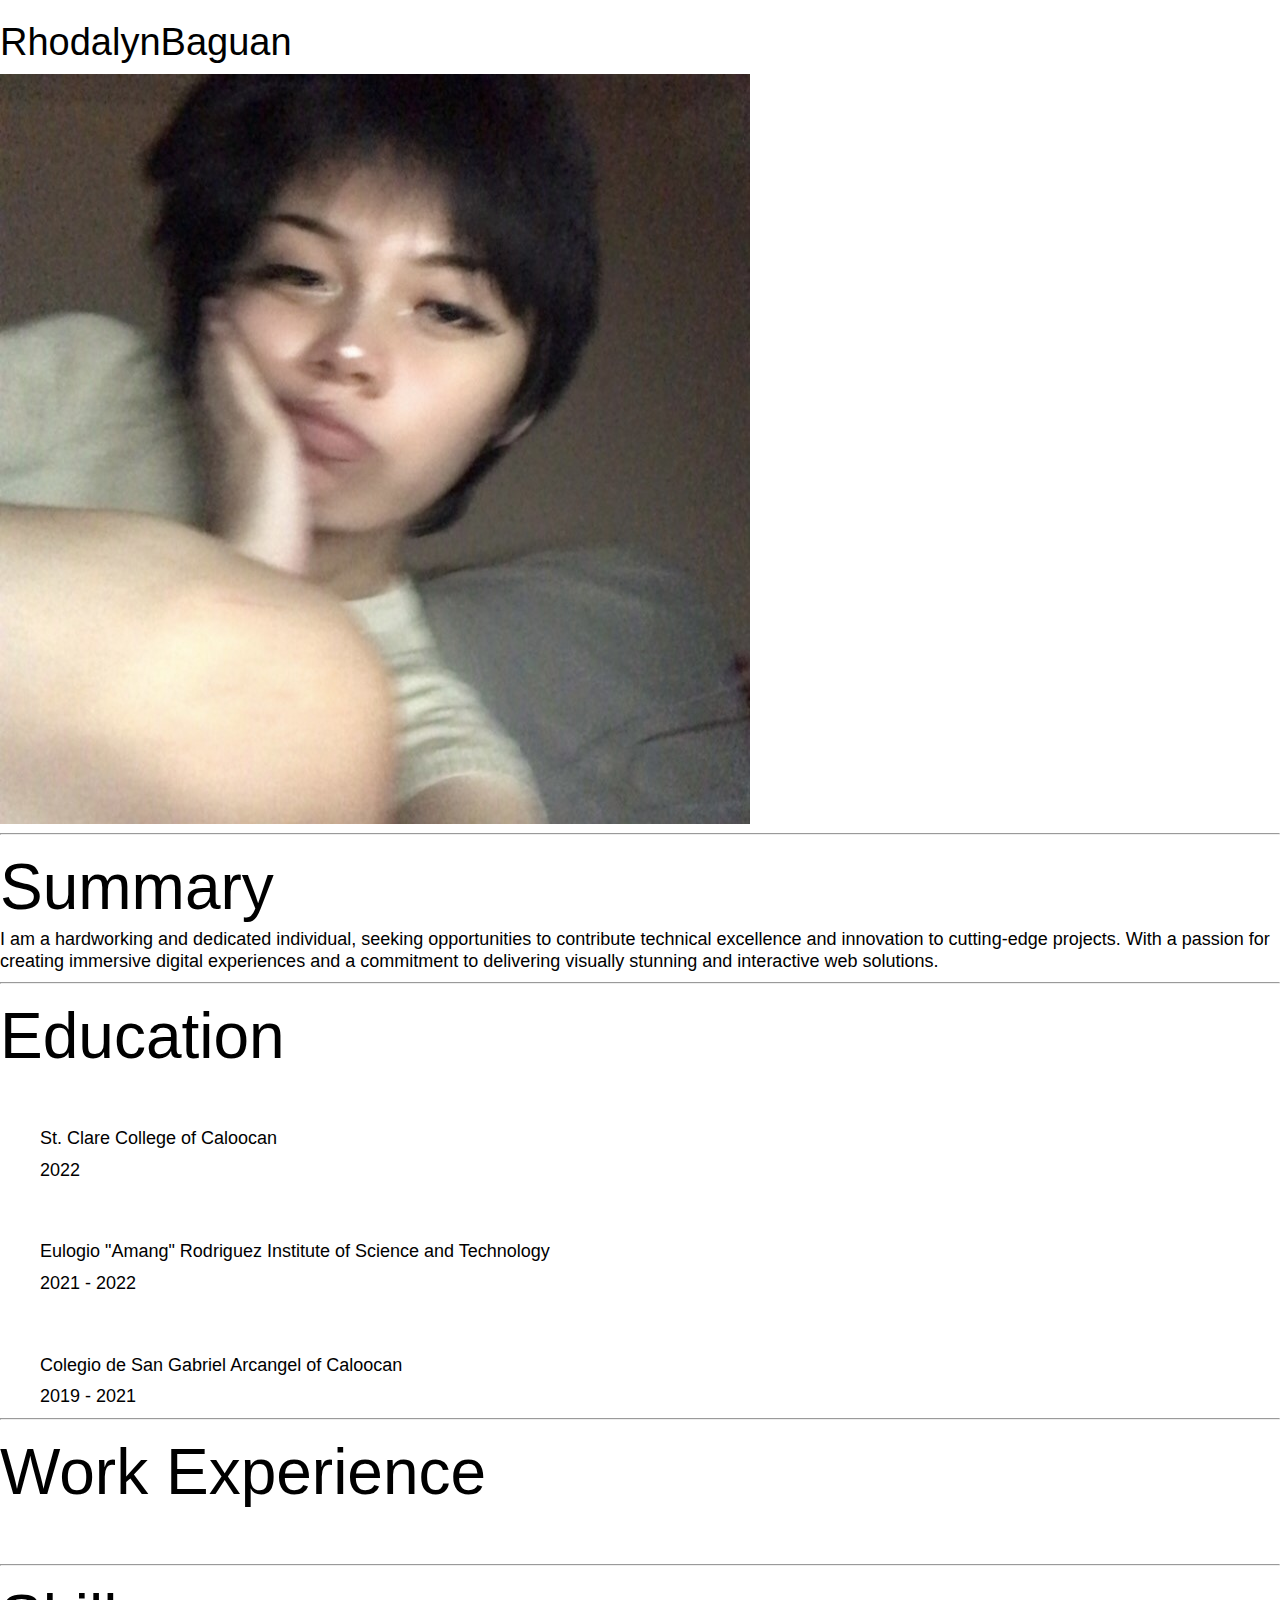
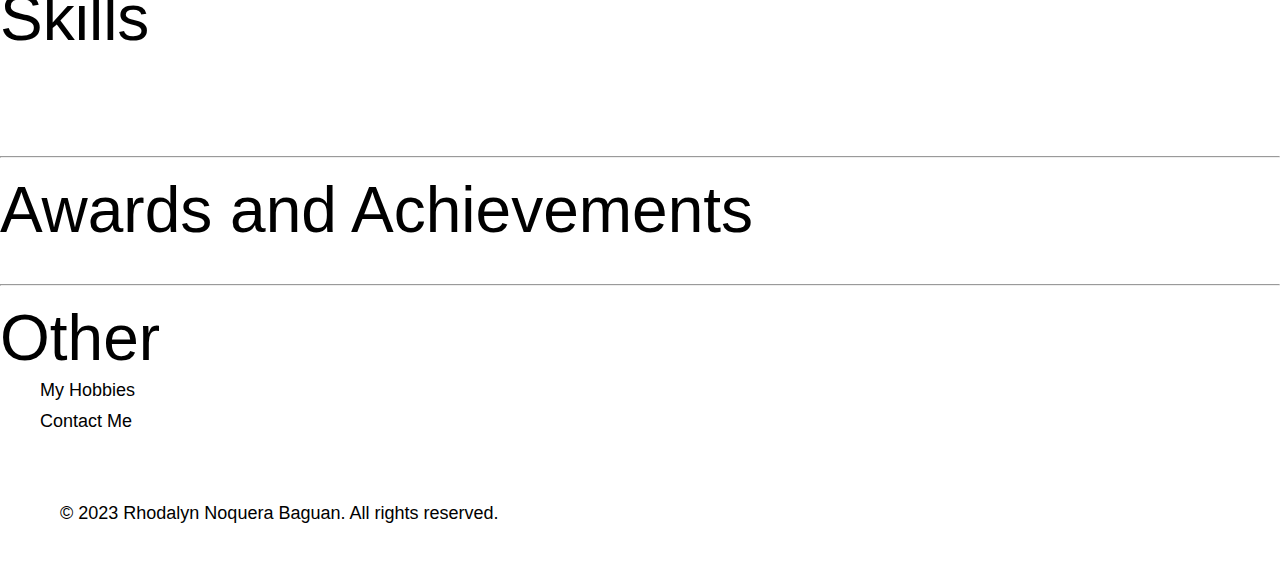
<file: index.html>
<!DOCTYPE html>
<html lang="en">
  <head>
    <meta charset="UTF-8" />
    <meta name="viewport" content="width=device-width, initial-scale=1.0" />
    <link rel="stylesheet" href="style.css" />
    <title>My Resume</title>
  </head>
  <body>
    <div class="circle-gradient"></div>
    <header>
      <h1><span>Rhodalyn</span><span>Baguan</span></h1>
      <img src="moi.png" alt="My Profile Photo" />
    </header>
    <hr />
    <section>
      <h2 class="summary">Summary</h2>
        <p class="sum">
          I am a hardworking and dedicated individual, seeking opportunities to
          contribute technical excellence and innovation to cutting-edge
          projects. With a passion for creating immersive digital experiences
          and a commitment to delivering visually stunning and interactive web
          solutions.
        </p>
      </div>
    </section>
    <hr class="medium" />
    <section>
      <h2 class="educ">Education</h2>
      <ul>
        <li>
          <h3 class="educ">Bachelor of Science in Computer Science</h3>
          <p class="sub">St. Clare College of Caloocan</p>
          <p class="sub">2022</p>
        </li>
        <li>
          <h3 class="educ">Bachelor of Science in Computer Science</h3>
          <p class="sub">Eulogio "Amang" Rodriguez Institute of Science and Technology</p>
          <p class="sub">2021 - 2022</p>
        </li>
        <li>
          <h3 class="educ">General Academic Strand</h3>
          <p class="sub">Colegio de San Gabriel Arcangel of Caloocan</p>
          <p class="sub">2019 - 2021</p>
        </li>
      </ul>
    </section>
    <hr class="medium">
    <section>
      <h2>Work Experience</h2>
      <ul>
        <li>
          <h3 class="exp">None</h3>
        </li>
      </ul>
    </section>
    <hr class="medium">
    <section>
      <h2>Skills</h2>
      <ul>
        <li>Blender</li>
        <li>HTML, CSS</li>
        <li>Basic Photoshop</li>
        <li>Microsoft Word, PowerPoint, Excel</li>
      </ul>
    </section>
    <hr class="medium">
    <section>
      <h2>Awards and Achievements</h2>
      <ul>
        <li>Senior High School: With Honors</li>
      </ul>
    </section>
    <hr class="medium">
    <section>
      <h2>Other</h2>
      <ul>
        <li><a href="hobbies.html" target="_blank">My Hobbies</a></li>
      </ul>
      <ul>
        <li>
          <a href="https://www.linkedin.com/in/rhodalyn-b-3a6b0620b/ target="_blank""
            >Contact Me</a
          >
        </li>
      </ul>
    </section>

    <footer>
      <p class="footer">&copy; 2023 Rhodalyn Noquera Baguan. All rights reserved.</p>
    </footer>
  </body>
</html>
</file>
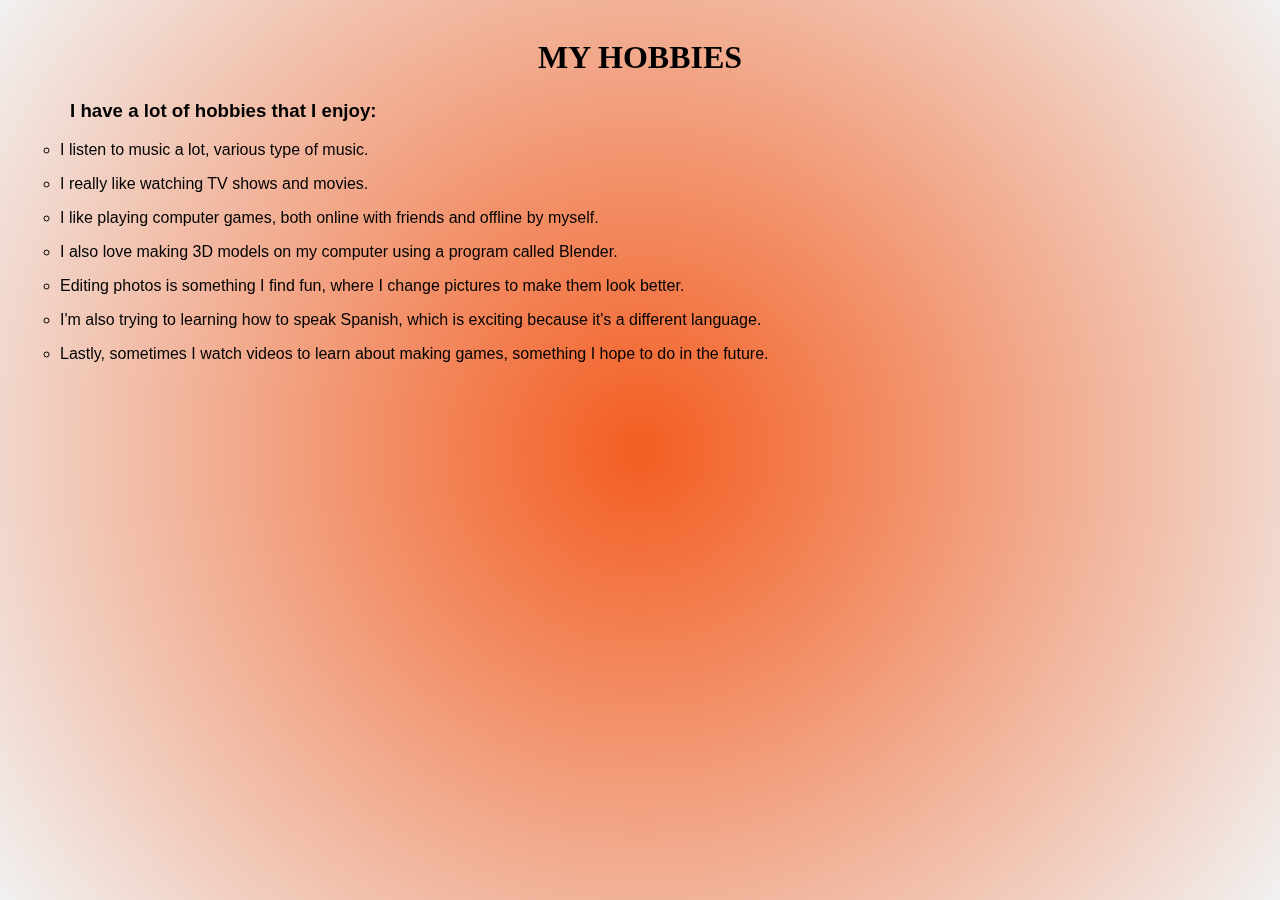
<file: hobbies.html>
<!DOCTYPE html>
<html>
  <head>
    <meta charset="utf-8" />
    <meta http-equiv="X-UA-Compatible" content="IE=edge" />
    <title>My Hobbies</title>
    <meta name="viewport" content="width=device-width, initial-scale=1" />
    <style>
      * {
        font-family: Arial, Helvetica, sans-serif;
        align-items: center;
      }

      body {
        padding: 10px;
      }

      .grad {
        height: 100%;
        width: 100%;
        background-image: radial-gradient(
          circle,
          rgb(243, 93, 33),
          rgb(241, 241, 241)
        );
        position: fixed;
        top: 0%;
        left: 0%;
        z-index: -1;
      }

      h1 {
        text-align: center;
        font-weight: bold;
        font-family: Arial black;
      }

      .hobbies {
        list-style-position: outside;
        list-style-type: circle;
        margin-left: 20px;
        text-align: center;
      }

      h3 {
        text-align: left;
        margin-top: 100px;
        margin-left: 10px;
      }

      p {
        text-align: justify;
      }
    </style>
  </head>
  <body>
    <header>
      <h1>MY HOBBIES</h1>
      <div class="grad">
        <ul class="hobbies">
          <h3>I have a lot of hobbies that I enjoy:</h3>
          <li>
            <p>I listen to music a lot, various type of music.</p>
          </li>
          <li>
            <p>I really like watching TV shows and movies.</p>
          </li>
          <li>
            <p>
              I like playing computer games, both online with friends and
              offline by myself.
            </p>
          </li>
          <li>
            <p>
              I also love making 3D models on my computer using a program called
              Blender.
            </p>
          </li>
          <li>
            <p>
              Editing photos is something I find fun, where I change pictures to
              make them look better.
            </p>
          </li>
          <li>
            <p>
              I'm also trying to learning how to speak Spanish, which is
              exciting because it's a different language.
            </p>
          </li>
          <li>
            <p>
              Lastly, sometimes I watch videos to learn about making games,
              something I hope to do in the future.
            </p>
          </li>
        </ul>
      </div>
    </header>
  </body>
</html>
</file>
<file: style.css>
html {
    -ms-text-size-adjust: 100%;
    -webkit-text-size-adjust: 100%;
    font-family: sans-serif;
}

body {
    margin: 0;
}

article,
aside,
details,
figcaption,
figure,
footer,
header,
hgroup,
main,
menu,
nav,
section,
summary {
    display: block;
}

audio,
canvas,
progress,
video {
    vertical-align: baseline;
    display: inline-block;
}

audio:not([controls]) {
    height: 0;
    display: none;
}

[hidden],
template {
    display: none;
}

a {
    background-color: rgba(0, 0, 0, 0);
}

a:active,
a:hover {
    outline: 0;
}

abbr[title] {
    border-bottom: 1px dotted;
}

b,
strong {
    font-weight: bold;
}

dfn {
    font-style: italic;
}

h1 {
    margin: .67em 0;
    font-size: 2em;
}

mark {
    color: #000;
    background: #ff0;
}

small {
    font-size: 80%;
}

sub,
sup {
    vertical-align: baseline;
    font-size: 75%;
    line-height: 0;
    position: relative;
}

sup {
    top: -.5em;
}

sub {
    bottom: -.25em;
}

img {
    border: 0;
}

svg:not(:root) {
    overflow: hidden;
}

figure {
    margin: 1em 40px;
}

hr {
    box-sizing: content-box;
    height: 0;
}

pre {
    overflow: auto;
}

code,
kbd,
pre,
samp {
    font-family: monospace;
    font-size: 1em;
}

button,
input,
optgroup,
select,
textarea {
    color: inherit;
    font: inherit;
    margin: 0;
}

button {
    overflow: visible;
}

button,
select {
    text-transform: none;
}

button,
html input[type="button"],
input[type="reset"] {
    -webkit-appearance: button;
    cursor: pointer;
}

button[disabled],
html input[disabled] {
    cursor: default;
}

button::-moz-focus-inner,
input::-moz-focus-inner {
    border: 0;
    padding: 0;
}

input {
    line-height: normal;
}

input[type="checkbox"],
input[type="radio"] {
    box-sizing: border-box;
    padding: 0;
}

input[type="number"]::-webkit-inner-spin-button,
input[type="number"]::-webkit-outer-spin-button {
    height: auto;
}

input[type="search"] {
    -webkit-appearance: none;
}

input[type="search"]::-webkit-search-cancel-button,
input[type="search"]::-webkit-search-decoration {
    -webkit-appearance: none;
}

fieldset {
    border: 1px solid silver;
    margin: 0 2px;
    padding: .35em .625em .75em;
}

legend {
    border: 0;
    padding: 0;
}

textarea {
    overflow: auto;
}

optgroup {
    font-weight: bold;
}

table {
    border-collapse: collapse;
    border-spacing: 0;
}

td,
th {
    padding: 0;
}

@font-face {
    font-family: webflow-icons;
    src: url("[data-uri]") format("truetype");
    font-weight: normal;
    font-style: normal;
}

[class^="w-icon-"],
[class*=" w-icon-"] {
    speak: none;
    font-variant: normal;
    text-transform: none;
    -webkit-font-smoothing: antialiased;
    -moz-osx-font-smoothing: grayscale;
    font-style: normal;
    font-weight: normal;
    line-height: 1;
    font-family: webflow-icons !important;
}

.w-icon-slider-right:before {
    content: "î˜€";
}

.w-icon-slider-left:before {
    content: "î˜";
}

.w-icon-nav-menu:before {
    content: "î˜‚";
}

.w-icon-arrow-down:before,
.w-icon-dropdown-toggle:before {
    content: "î˜ƒ";
}

.w-icon-file-upload-remove:before {
    content: "î¤€";
}

.w-icon-file-upload-icon:before {
    content: "î¤ƒ";
}

* {
    box-sizing: border-box;
}

html {
    height: 100%;
}

body {
    min-height: 100%;
    color: #333;
    background-color: #fff;
    margin: 0;
    font-family: Arial, sans-serif;
    font-size: 14px;
    line-height: 20px;
}

img {
    max-width: 100%;
    vertical-align: middle;
    display: inline-block;
}

html.w-mod-touch * {
    background-attachment: scroll !important;
}

.w-block {
    display: block;
}

.w-inline-block {
    max-width: 100%;
    display: inline-block;
}

.w-clearfix:before,
.w-clearfix:after {
    content: " ";
    grid-area: 1 / 1 / 2 / 2;
    display: table;
}

.w-clearfix:after {
    clear: both;
}

.w-hidden {
    display: none;
}

.w-button {
    color: #fff;
    line-height: inherit;
    cursor: pointer;
    background-color: #3898ec;
    border: 0;
    border-radius: 0;
    padding: 9px 15px;
    text-decoration: none;
    display: inline-block;
}

input.w-button {
    -webkit-appearance: button;
}

html[data-w-dynpage] [data-w-cloak] {
    color: rgba(0, 0, 0, 0) !important;
}

.w-webflow-badge,
.w-webflow-badge * {
    z-index: auto;
    visibility: visible;
    box-sizing: border-box;
    width: auto;
    height: auto;
    max-height: none;
    max-width: none;
    min-height: 0;
    min-width: 0;
    float: none;
    clear: none;
    box-shadow: none;
    opacity: 1;
    direction: ltr;
    font-family: inherit;
    font-weight: inherit;
    color: inherit;
    font-size: inherit;
    line-height: inherit;
    font-style: inherit;
    font-variant: inherit;
    text-align: inherit;
    letter-spacing: inherit;
    -webkit-text-decoration: inherit;
    text-decoration: inherit;
    text-indent: 0;
    text-transform: inherit;
    text-shadow: none;
    font-smoothing: auto;
    vertical-align: baseline;
    cursor: inherit;
    white-space: inherit;
    word-break: normal;
    word-spacing: normal;
    word-wrap: normal;
    background: none;
    border: 0 rgba(0, 0, 0, 0);
    border-radius: 0;
    margin: 0;
    padding: 0;
    list-style-type: disc;
    transition: none;
    display: block;
    position: static;
    top: auto;
    bottom: auto;
    left: auto;
    right: auto;
    overflow: visible;
    transform: none;
}

.w-webflow-badge {
    white-space: nowrap;
    cursor: pointer;
    box-shadow: 0 0 0 1px rgba(0, 0, 0, .1), 0 1px 3px rgba(0, 0, 0, .1);
    visibility: visible !important;
    z-index: 2147483647 !important;
    color: #aaadb0 !important;
    opacity: 1 !important;
    width: auto !important;
    height: auto !important;
    background-color: #fff !important;
    border-radius: 3px !important;
    margin: 0 !important;
    padding: 6px !important;
    font-size: 12px !important;
    line-height: 14px !important;
    text-decoration: none !important;
    display: inline-block !important;
    position: fixed !important;
    top: auto !important;
    bottom: 12px !important;
    left: auto !important;
    right: 12px !important;
    overflow: visible !important;
    transform: none !important;
}

.w-webflow-badge>img {
    visibility: visible !important;
    opacity: 1 !important;
    vertical-align: middle !important;
    display: inline-block !important;
}

h1,
h2,
h3,
h4,
h5,
h6 {
    margin-bottom: 10px;
    font-weight: bold;
}

h1 {
    margin-top: 20px;
    font-size: 38px;
    line-height: 44px;
}

h2 {
    margin-top: 20px;
    font-size: 32px;
    line-height: 36px;
}

h3 {
    margin-top: 20px;
    font-size: 24px;
    line-height: 30px;
}

h4 {
    margin-top: 10px;
    font-size: 18px;
    line-height: 24px;
}

h5 {
    margin-top: 10px;
    font-size: 14px;
    line-height: 20px;
}

h6 {
    margin-top: 10px;
    font-size: 12px;
    line-height: 18px;
}

p {
    margin-top: 0;
    margin-bottom: 10px;
}


blockquote {
    border-left: 5px solid #e2e2e2;
    margin: 0 0 10px;
    padding: 10px 20px;
    font-size: 18px;
    line-height: 22px;
}

figure {
    margin: 0 0 10px;
}

figcaption {
    text-align: center;
    margin-top: 5px;
}

ul,
ol {
    margin-top: 0;
    margin-bottom: 10px;
    padding-left: 40px;
}

.w-list-unstyled {
    padding-left: 0;
    list-style: none;
}

.w-embed:before,
.w-embed:after {
    content: " ";
    grid-area: 1 / 1 / 2 / 2;
    display: table;
}

.w-embed:after {
    clear: both;
}

.w-video {
    width: 100%;
    padding: 0;
    position: relative;
}

.w-video iframe,
.w-video object,
.w-video embed {
    width: 100%;
    height: 100%;
    border: none;
    position: absolute;
    top: 0;
    left: 0;
}

fieldset {
    border: 0;
    margin: 0;
    padding: 0;
}

button,
[type="button"],
[type="reset"] {
    cursor: pointer;
    -webkit-appearance: button;
    border: 0;
}

.w-form {
    margin: 0 0 15px;
}

.w-form-done {
    text-align: center;
    background-color: #ddd;
    padding: 20px;
    display: none;
}

.w-form-fail {
    background-color: #ffdede;
    margin-top: 10px;
    padding: 10px;
    display: none;
}

label {
    margin-bottom: 5px;
    font-weight: bold;
    display: block;
}

.w-input,
.w-select {
    width: 100%;
    height: 38px;
    color: #333;
    vertical-align: middle;
    background-color: #fff;
    border: 1px solid #ccc;
    margin-bottom: 10px;
    padding: 8px 12px;
    font-size: 14px;
    line-height: 1.42857;
    display: block;
}

.w-input:-moz-placeholder,
.w-select:-moz-placeholder {
    color: #999;
}

.w-input::-moz-placeholder,
.w-select::-moz-placeholder {
    color: #999;
    opacity: 1;
}

.w-input::-webkit-input-placeholder,
.w-select::-webkit-input-placeholder {
    color: #999;
}

.w-input:focus,
.w-select:focus {
    border-color: #3898ec;
    outline: 0;
}

.w-input[disabled],
.w-select[disabled],
.w-input[readonly],
.w-select[readonly],
fieldset[disabled] .w-input,
fieldset[disabled] .w-select {
    cursor: not-allowed;
}

.w-input[disabled]:not(.w-input-disabled),
.w-select[disabled]:not(.w-input-disabled),
.w-input[readonly],
.w-select[readonly],
fieldset[disabled]:not(.w-input-disabled) .w-input,
fieldset[disabled]:not(.w-input-disabled) .w-select {
    background-color: #eee;
}

textarea.w-input,
textarea.w-select {
    height: auto;
}

.w-select {
    background-color: #f3f3f3;
}

.w-select[multiple] {
    height: auto;
}

.w-form-label {
    cursor: pointer;
    margin-bottom: 0;
    font-weight: normal;
    display: inline-block;
}

.w-radio {
    margin-bottom: 5px;
    padding-left: 20px;
    display: block;
}

.w-radio:before,
.w-radio:after {
    content: " ";
    grid-area: 1 / 1 / 2 / 2;
    display: table;
}

.w-radio:after {
    clear: both;
}

.w-radio-input {
    float: left;
    margin: 3px 0 0 -20px;
    line-height: normal;
}

.w-file-upload {
    margin-bottom: 10px;
    display: block;
}

.w-file-upload-input {
    width: .1px;
    height: .1px;
    opacity: 0;
    z-index: -100;
    position: absolute;
    overflow: hidden;
}

.w-file-upload-default,
.w-file-upload-uploading,
.w-file-upload-success {
    color: #333;
    display: inline-block;
}

.w-file-upload-error {
    margin-top: 10px;
    display: block;
}

.w-file-upload-default.w-hidden,
.w-file-upload-uploading.w-hidden,
.w-file-upload-error.w-hidden,
.w-file-upload-success.w-hidden {
    display: none;
}

.w-file-upload-uploading-btn {
    cursor: pointer;
    background-color: #fafafa;
    border: 1px solid #ccc;
    margin: 0;
    padding: 8px 12px;
    font-size: 14px;
    font-weight: normal;
    display: flex;
}

.w-file-upload-file {
    background-color: #fafafa;
    border: 1px solid #ccc;
    flex-grow: 1;
    justify-content: space-between;
    margin: 0;
    padding: 8px 9px 8px 11px;
    display: flex;
}

.w-file-upload-file-name {
    font-size: 14px;
    font-weight: normal;
    display: block;
}

.w-file-remove-link {
    width: auto;
    height: auto;
    cursor: pointer;
    margin-top: 3px;
    margin-left: 10px;
    padding: 3px;
    display: block;
}

.w-icon-file-upload-remove {
    margin: auto;
    font-size: 10px;
}

.w-file-upload-error-msg {
    color: #ea384c;
    padding: 2px 0;
    display: inline-block;
}

.w-file-upload-info {
    padding: 0 12px;
    line-height: 38px;
    display: inline-block;
}

.w-file-upload-label {
    cursor: pointer;
    background-color: #fafafa;
    border: 1px solid #ccc;
    margin: 0;
    padding: 8px 12px;
    font-size: 14px;
    font-weight: normal;
    display: inline-block;
}

.w-icon-file-upload-icon,
.w-icon-file-upload-uploading {
    width: 20px;
    margin-right: 8px;
    display: inline-block;
}

.w-icon-file-upload-uploading {
    height: 20px;
}

.w-container {
    max-width: 940px;
    margin-left: auto;
    margin-right: auto;
}

.w-container:before,
.w-container:after {
    content: " ";
    grid-area: 1 / 1 / 2 / 2;
    display: table;
}

.w-container:after {
    clear: both;
}

.w-container .w-row {
    margin-left: -10px;
    margin-right: -10px;
}

.w-row:before,
.w-row:after {
    content: " ";
    grid-area: 1 / 1 / 2 / 2;
    display: table;
}

.w-row:after {
    clear: both;
}

.w-row .w-row {
    margin-left: 0;
    margin-right: 0;
}

.w-col {
    float: left;
    width: 100%;
    min-height: 1px;
    padding-left: 10px;
    padding-right: 10px;
    position: relative;
}

.w-col .w-col {
    padding-left: 0;
    padding-right: 0;
}

.w-col-1 {
    width: 8.33333%;
}

.w-col-2 {
    width: 16.6667%;
}

.w-col-3 {
    width: 25%;
}

.w-col-4 {
    width: 33.3333%;
}

.w-col-5 {
    width: 41.6667%;
}

.w-col-6 {
    width: 50%;
}

.w-col-7 {
    width: 58.3333%;
}

.w-col-8 {
    width: 66.6667%;
}

.w-col-9 {
    width: 75%;
}

.w-col-10 {
    width: 83.3333%;
}

.w-col-11 {
    width: 91.6667%;
}

.w-col-12 {
    width: 100%;
}

.w-hidden-main {
    display: none !important;
}

@media screen and (max-width: 991px) {
    .w-container {
        max-width: 728px;
    }
    .w-hidden-main {
        display: inherit !important;
    }
    .w-hidden-medium {
        display: none !important;
    }
    .w-col-medium-1 {
        width: 8.33333%;
    }
    .w-col-medium-2 {
        width: 16.6667%;
    }
    .w-col-medium-3 {
        width: 25%;
    }
    .w-col-medium-4 {
        width: 33.3333%;
    }
    .w-col-medium-5 {
        width: 41.6667%;
    }
    .w-col-medium-6 {
        width: 50%;
    }
    .w-col-medium-7 {
        width: 58.3333%;
    }
    .w-col-medium-8 {
        width: 66.6667%;
    }
    .w-col-medium-9 {
        width: 75%;
    }
    .w-col-medium-10 {
        width: 83.3333%;
    }
    .w-col-medium-11 {
        width: 91.6667%;
    }
    .w-col-medium-12 {
        width: 100%;
    }
    .w-col-stack {
        width: 100%;
        left: auto;
        right: auto;
    }
}

@media screen and (max-width: 767px) {
    .w-hidden-main,
    .w-hidden-medium {
        display: inherit !important;
    }
    .w-hidden-small {
        display: none !important;
    }
    .w-row,
    .w-container .w-row {
        margin-left: 0;
        margin-right: 0;
    }
    .w-col {
        width: 100%;
        left: auto;
        right: auto;
    }
    .w-col-small-1 {
        width: 8.33333%;
    }
    .w-col-small-2 {
        width: 16.6667%;
    }
    .w-col-small-3 {
        width: 25%;
    }
    .w-col-small-4 {
        width: 33.3333%;
    }
    .w-col-small-5 {
        width: 41.6667%;
    }
    .w-col-small-6 {
        width: 50%;
    }
    .w-col-small-7 {
        width: 58.3333%;
    }
    .w-col-small-8 {
        width: 66.6667%;
    }
    .w-col-small-9 {
        width: 75%;
    }
    .w-col-small-10 {
        width: 83.3333%;
    }
    .w-col-small-11 {
        width: 91.6667%;
    }
    .w-col-small-12 {
        width: 100%;
    }
}

@media screen and (max-width: 479px) {
    .w-container {
        max-width: none;
    }
    .w-hidden-main,
    .w-hidden-medium,
    .w-hidden-small {
        display: inherit !important;
    }
    .w-hidden-tiny {
        display: none !important;
    }
    .w-col {
        width: 100%;
    }
    .w-col-tiny-1 {
        width: 8.33333%;
    }
    .w-col-tiny-2 {
        width: 16.6667%;
    }
    .w-col-tiny-3 {
        width: 25%;
    }
    .w-col-tiny-4 {
        width: 33.3333%;
    }
    .w-col-tiny-5 {
        width: 41.6667%;
    }
    .w-col-tiny-6 {
        width: 50%;
    }
    .w-col-tiny-7 {
        width: 58.3333%;
    }
    .w-col-tiny-8 {
        width: 66.6667%;
    }
    .w-col-tiny-9 {
        width: 75%;
    }
    .w-col-tiny-10 {
        width: 83.3333%;
    }
    .w-col-tiny-11 {
        width: 91.6667%;
    }
    .w-col-tiny-12 {
        width: 100%;
    }
}

.w-widget {
    position: relative;
}

.w-widget-map {
    width: 100%;
    height: 400px;
}

.w-widget-map label {
    width: auto;
    display: inline;
}

.w-widget-map img {
    max-width: inherit;
}

.w-widget-map .gm-style-iw {
    text-align: center;
}

.w-widget-map .gm-style-iw>button {
    display: none !important;
}

.w-widget-twitter {
    overflow: hidden;
}

.w-widget-twitter-count-shim {
    vertical-align: top;
    width: 28px;
    height: 20px;
    text-align: center;
    background: #fff;
    border: 1px solid #758696;
    border-radius: 3px;
    display: inline-block;
    position: relative;
}

.w-widget-twitter-count-shim * {
    pointer-events: none;
    -webkit-user-select: none;
    -ms-user-select: none;
    user-select: none;
}

.w-widget-twitter-count-shim .w-widget-twitter-count-inner {
    text-align: center;
    color: #999;
    font-family: serif;
    font-size: 15px;
    line-height: 12px;
    position: relative;
}

.w-widget-twitter-count-shim .w-widget-twitter-count-clear {
    display: block;
    position: relative;
}

.w-widget-twitter-count-shim.w--large {
    width: 36px;
    height: 28px;
}

.w-widget-twitter-count-shim.w--large .w-widget-twitter-count-inner {
    font-size: 18px;
    line-height: 18px;
}

.w-widget-twitter-count-shim:not(.w--vertical) {
    margin-left: 5px;
    margin-right: 8px;
}

.w-widget-twitter-count-shim:not(.w--vertical).w--large {
    margin-left: 6px;
}

.w-widget-twitter-count-shim:not(.w--vertical):before,
.w-widget-twitter-count-shim:not(.w--vertical):after {
    content: " ";
    height: 0;
    width: 0;
    pointer-events: none;
    border: solid rgba(0, 0, 0, 0);
    position: absolute;
    top: 50%;
    left: 0;
}

.w-widget-twitter-count-shim:not(.w--vertical):before {
    border-width: 4px;
    border-color: rgba(117, 134, 150, 0) #5d6c7b rgba(117, 134, 150, 0) rgba(117, 134, 150, 0);
    margin-top: -4px;
    margin-left: -9px;
}

.w-widget-twitter-count-shim:not(.w--vertical).w--large:before {
    border-width: 5px;
    margin-top: -5px;
    margin-left: -10px;
}

.w-widget-twitter-count-shim:not(.w--vertical):after {
    border-width: 4px;
    border-color: rgba(255, 255, 255, 0) #fff rgba(255, 255, 255, 0) rgba(255, 255, 255, 0);
    margin-top: -4px;
    margin-left: -8px;
}

.w-widget-twitter-count-shim:not(.w--vertical).w--large:after {
    border-width: 5px;
    margin-top: -5px;
    margin-left: -9px;
}

.w-widget-twitter-count-shim.w--vertical {
    width: 61px;
    height: 33px;
    margin-bottom: 8px;
}

.w-widget-twitter-count-shim.w--vertical:before,
.w-widget-twitter-count-shim.w--vertical:after {
    content: " ";
    height: 0;
    width: 0;
    pointer-events: none;
    border: solid rgba(0, 0, 0, 0);
    position: absolute;
    top: 100%;
    left: 50%;
}

.w-widget-twitter-count-shim.w--vertical:before {
    border-width: 5px;
    border-color: #5d6c7b rgba(117, 134, 150, 0) rgba(117, 134, 150, 0);
    margin-left: -5px;
}

.w-widget-twitter-count-shim.w--vertical:after {
    border-width: 4px;
    border-color: #fff rgba(255, 255, 255, 0) rgba(255, 255, 255, 0);
    margin-left: -4px;
}

.w-widget-twitter-count-shim.w--vertical .w-widget-twitter-count-inner {
    font-size: 18px;
    line-height: 22px;
}

.w-widget-twitter-count-shim.w--vertical.w--large {
    width: 76px;
}

.w-background-video {
    height: 500px;
    color: #fff;
    position: relative;
    overflow: hidden;
}

.w-background-video>video {
    width: 100%;
    height: 100%;
    object-fit: cover;
    z-index: -100;
    background-position: 50%;
    background-size: cover;
    margin: auto;
    position: absolute;
    top: -100%;
    bottom: -100%;
    left: -100%;
    right: -100%;
}

.w-background-video>video::-webkit-media-controls-start-playback-button {
    -webkit-appearance: none;
    display: none !important;
}

.w-background-video--control {
    background-color: rgba(0, 0, 0, 0);
    padding: 0;
    position: absolute;
    bottom: 1em;
    right: 1em;
}

.w-background-video--control>[hidden] {
    display: none !important;
}

.w-slider {
    height: 300px;
    text-align: center;
    clear: both;
    -webkit-tap-highlight-color: rgba(0, 0, 0, 0);
    tap-highlight-color: rgba(0, 0, 0, 0);
    background: #ddd;
    position: relative;
}

.w-slider-mask {
    z-index: 1;
    height: 100%;
    white-space: nowrap;
    display: block;
    position: relative;
    left: 0;
    right: 0;
    overflow: hidden;
}

.w-slide {
    vertical-align: top;
    width: 100%;
    height: 100%;
    white-space: normal;
    text-align: left;
    display: inline-block;
    position: relative;
}

.w-slider-nav {
    z-index: 2;
    height: 40px;
    text-align: center;
    -webkit-tap-highlight-color: rgba(0, 0, 0, 0);
    tap-highlight-color: rgba(0, 0, 0, 0);
    margin: auto;
    padding-top: 10px;
    position: absolute;
    top: auto;
    bottom: 0;
    left: 0;
    right: 0;
}

.w-slider-nav.w-round>div {
    border-radius: 100%;
}

.w-slider-nav.w-num>div {
    width: auto;
    height: auto;
    font-size: inherit;
    line-height: inherit;
    padding: .2em .5em;
}

.w-slider-nav.w-shadow>div {
    box-shadow: 0 0 3px rgba(51, 51, 51, .4);
}

.w-slider-nav-invert {
    color: #fff;
}

.w-slider-nav-invert>div {
    background-color: rgba(34, 34, 34, .4);
}

.w-slider-nav-invert>div.w-active {
    background-color: #222;
}

.w-slider-dot {
    width: 1em;
    height: 1em;
    cursor: pointer;
    background-color: rgba(255, 255, 255, .4);
    margin: 0 3px .5em;
    transition: background-color .1s, color .1s;
    display: inline-block;
    position: relative;
}

.w-slider-dot.w-active {
    background-color: #fff;
}

.w-slider-dot:focus {
    outline: none;
    box-shadow: 0 0 0 2px #fff;
}

.w-slider-dot:focus.w-active {
    box-shadow: none;
}

.w-slider-arrow-left,
.w-slider-arrow-right {
    width: 80px;
    cursor: pointer;
    color: #fff;
    -webkit-tap-highlight-color: rgba(0, 0, 0, 0);
    tap-highlight-color: rgba(0, 0, 0, 0);
    -webkit-user-select: none;
    -ms-user-select: none;
    user-select: none;
    margin: auto;
    font-size: 40px;
    position: absolute;
    top: 0;
    bottom: 0;
    left: 0;
    right: 0;
    overflow: hidden;
}

.w-slider-arrow-left [class^="w-icon-"],
.w-slider-arrow-right [class^="w-icon-"],
.w-slider-arrow-left [class*=" w-icon-"],
.w-slider-arrow-right [class*=" w-icon-"] {
    position: absolute;
}

.w-slider-arrow-left:focus,
.w-slider-arrow-right:focus {
    outline: 0;
}

.w-slider-arrow-left {
    z-index: 3;
    right: auto;
}

.w-slider-arrow-right {
    z-index: 4;
    left: auto;
}

.w-icon-slider-left,
.w-icon-slider-right {
    width: 1em;
    height: 1em;
    margin: auto;
    top: 0;
    bottom: 0;
    left: 0;
    right: 0;
}

.w-slider-aria-label {
    clip: rect(0 0 0 0);
    height: 1px;
    width: 1px;
    border: 0;
    margin: -1px;
    padding: 0;
    position: absolute;
    overflow: hidden;
}

.w-slider-force-show {
    display: block !important;
}

.w-dropdown {
    text-align: left;
    z-index: 900;
    margin-left: auto;
    margin-right: auto;
    display: inline-block;
    position: relative;
}

.w-dropdown-btn,
.w-dropdown-toggle,
.w-dropdown-link {
    vertical-align: top;
    color: #222;
    text-align: left;
    white-space: nowrap;
    margin-left: auto;
    margin-right: auto;
    padding: 20px;
    text-decoration: none;
    position: relative;
}

.w-dropdown-toggle {
    -webkit-user-select: none;
    -ms-user-select: none;
    user-select: none;
    cursor: pointer;
    padding-right: 40px;
    display: inline-block;
}

.w-dropdown-toggle:focus {
    outline: 0;
}

.w-icon-dropdown-toggle {
    width: 1em;
    height: 1em;
    margin: auto 20px auto auto;
    position: absolute;
    top: 0;
    bottom: 0;
    right: 0;
}

.w-dropdown-list {
    min-width: 100%;
    background: #ddd;
    display: none;
    position: absolute;
}

.w-dropdown-list.w--open {
    display: block;
}

.w-dropdown-link {
    color: #222;
    padding: 10px 20px;
    display: block;
}

.w-dropdown-link.w--current {
    color: #0082f3;
}

.w-dropdown-link:focus {
    outline: 0;
}

@media screen and (max-width: 767px) {
    .w-nav-brand {
        padding-left: 10px;
    }
}

.w-lightbox-backdrop {
    cursor: auto;
    letter-spacing: normal;
    text-indent: 0;
    text-shadow: none;
    text-transform: none;
    visibility: visible;
    white-space: normal;
    word-break: normal;
    word-spacing: normal;
    word-wrap: normal;
    color: #fff;
    text-align: center;
    z-index: 2000;
    opacity: 0;
    -webkit-user-select: none;
    -moz-user-select: none;
    -webkit-tap-highlight-color: transparent;
    background: rgba(0, 0, 0, .9);
    outline: 0;
    font-family: Helvetica Neue, Helvetica, Ubuntu, Segoe UI, Verdana, sans-serif;
    font-size: 17px;
    font-style: normal;
    font-weight: 300;
    line-height: 1.2;
    list-style: disc;
    position: fixed;
    top: 0;
    bottom: 0;
    left: 0;
    right: 0;
    -webkit-transform: translate(0);
}

.w-lightbox-backdrop,
.w-lightbox-container {
    height: 100%;
    -webkit-overflow-scrolling: touch;
    overflow: auto;
}

.w-lightbox-content {
    height: 100vh;
    position: relative;
    overflow: hidden;
}

.w-lightbox-view {
    width: 100vw;
    height: 100vh;
    opacity: 0;
    position: absolute;
}

.w-lightbox-view:before {
    content: "";
    height: 100vh;
}

.w-lightbox-group,
.w-lightbox-group .w-lightbox-view,
.w-lightbox-group .w-lightbox-view:before {
    height: 86vh;
}

.w-lightbox-frame,
.w-lightbox-view:before {
    vertical-align: middle;
    display: inline-block;
}

.w-lightbox-figure {
    margin: 0;
    position: relative;
}

.w-lightbox-group .w-lightbox-figure {
    cursor: pointer;
}

.w-lightbox-img {
    width: auto;
    height: auto;
    max-width: none;
}

.w-lightbox-image {
    float: none;
    max-width: 100vw;
    max-height: 100vh;
    display: block;
}

.w-lightbox-group .w-lightbox-image {
    max-height: 86vh;
}

.w-lightbox-caption {
    text-align: left;
    text-overflow: ellipsis;
    white-space: nowrap;
    background: rgba(0, 0, 0, .4);
    padding: .5em 1em;
    position: absolute;
    bottom: 0;
    left: 0;
    right: 0;
    overflow: hidden;
}

.w-lightbox-embed {
    width: 100%;
    height: 100%;
    position: absolute;
    top: 0;
    bottom: 0;
    left: 0;
    right: 0;
}

.w-lightbox-control {
    width: 4em;
    cursor: pointer;
    background-position: center;
    background-repeat: no-repeat;
    background-size: 24px;
    transition: all .3s;
    position: absolute;
    top: 0;
}

.w-lightbox-left {
    background-image: url("[data-uri]");
    display: none;
    bottom: 0;
    left: 0;
}

.w-lightbox-right {
    background-image: url("[data-uri]");
    display: none;
    bottom: 0;
    right: 0;
}

.w-lightbox-close {
    height: 2.6em;
    background-image: url("[data-uri]");
    background-size: 18px;
    right: 0;
}

.w-lightbox-strip {
    white-space: nowrap;
    padding: 0 1vh;
    line-height: 0;
    position: absolute;
    bottom: 0;
    left: 0;
    right: 0;
    overflow-x: auto;
    overflow-y: hidden;
}

.w-lightbox-item {
    width: 10vh;
    box-sizing: content-box;
    cursor: pointer;
    padding: 2vh 1vh;
    display: inline-block;
    -webkit-transform: translate3d(0, 0, 0);
}

.w-lightbox-active {
    opacity: .3;
}

.w-lightbox-thumbnail {
    height: 10vh;
    background: #222;
    position: relative;
    overflow: hidden;
}

.w-lightbox-thumbnail-image {
    position: absolute;
    top: 0;
    left: 0;
}

.w-lightbox-thumbnail .w-lightbox-tall {
    width: 100%;
    top: 50%;
    transform: translate(0, -50%);
}

.w-lightbox-thumbnail .w-lightbox-wide {
    height: 100%;
    left: 50%;
    transform: translate(-50%);
}

.w-lightbox-spinner {
    box-sizing: border-box;
    width: 40px;
    height: 40px;
    border: 5px solid rgba(0, 0, 0, .4);
    border-radius: 50%;
    margin-top: -20px;
    margin-left: -20px;
    animation: .8s linear infinite spin;
    position: absolute;
    top: 50%;
    left: 50%;
}

.w-lightbox-spinner:after {
    content: "";
    border: 3px solid rgba(0, 0, 0, 0);
    border-bottom-color: #fff;
    border-radius: 50%;
    position: absolute;
    top: -4px;
    bottom: -4px;
    left: -4px;
    right: -4px;
}

.w-lightbox-hide {
    display: none;
}

.w-lightbox-noscroll {
    overflow: hidden;
}

@media (min-width: 768px) {
    .w-lightbox-content {
        height: 96vh;
        margin-top: 2vh;
    }
    .w-lightbox-view,
    .w-lightbox-view:before {
        height: 96vh;
    }
    .w-lightbox-group,
    .w-lightbox-group .w-lightbox-view,
    .w-lightbox-group .w-lightbox-view:before {
        height: 84vh;
    }
    .w-lightbox-image {
        max-width: 96vw;
        max-height: 96vh;
    }
    .w-lightbox-group .w-lightbox-image {
        max-width: 82.3vw;
        max-height: 84vh;
    }
    .w-lightbox-left,
    .w-lightbox-right {
        opacity: .5;
        display: block;
    }
    .w-lightbox-close {
        opacity: .8;
    }
    .w-lightbox-control:hover {
        opacity: 1;
    }
}

.w-lightbox-inactive,
.w-lightbox-inactive:hover {
    opacity: 0;
}

.w-richtext:before,
.w-richtext:after {
    content: " ";
    grid-area: 1 / 1 / 2 / 2;
    display: table;
}

.w-richtext:after {
    clear: both;
}

.w-richtext[contenteditable="true"]:before,
.w-richtext[contenteditable="true"]:after {
    white-space: initial;
}

.w-richtext ol,
.w-richtext ul {
    overflow: hidden;
}

.w-richtext .w-richtext-figure-selected.w-richtext-figure-type-video div:after,
.w-richtext .w-richtext-figure-selected[data-rt-type="video"] div:after,
.w-richtext .w-richtext-figure-selected.w-richtext-figure-type-image div,
.w-richtext .w-richtext-figure-selected[data-rt-type="image"] div {
    outline: 2px solid #2895f7;
}

.w-richtext figure.w-richtext-figure-type-video>div:after,
.w-richtext figure[data-rt-type="video"]>div:after {
    content: "";
    display: none;
    position: absolute;
    top: 0;
    bottom: 0;
    left: 0;
    right: 0;
}

.w-richtext figure {
    max-width: 60%;
    position: relative;
}

.w-richtext figure>div:before {
    cursor: default !important;
}

.w-richtext figure img {
    width: 100%;
}

.w-richtext figure figcaption.w-richtext-figcaption-placeholder {
    opacity: .6;
}

.w-richtext figure div {
    color: rgba(0, 0, 0, 0);
    font-size: 0;
}

.w-richtext figure.w-richtext-figure-type-image,
.w-richtext figure[data-rt-type="image"] {
    display: table;
}

.w-richtext figure.w-richtext-figure-type-image>div,
.w-richtext figure[data-rt-type="image"]>div {
    display: inline-block;
}

.w-richtext figure.w-richtext-figure-type-image>figcaption,
.w-richtext figure[data-rt-type="image"]>figcaption {
    caption-side: bottom;
    display: table-caption;
}

.w-richtext figure.w-richtext-figure-type-video,
.w-richtext figure[data-rt-type="video"] {
    width: 60%;
    height: 0;
}

.w-richtext figure.w-richtext-figure-type-video iframe,
.w-richtext figure[data-rt-type="video"] iframe {
    width: 100%;
    height: 100%;
    position: absolute;
    top: 0;
    left: 0;
}

.w-richtext figure.w-richtext-figure-type-video>div,
.w-richtext figure[data-rt-type="video"]>div {
    width: 100%;
}

.w-richtext figure.w-richtext-align-center {
    clear: both;
    margin-left: auto;
    margin-right: auto;
}

.w-richtext figure.w-richtext-align-center.w-richtext-figure-type-image>div,
.w-richtext figure.w-richtext-align-center[data-rt-type="image"]>div {
    max-width: 100%;
}

.w-richtext figure.w-richtext-align-normal {
    clear: both;
}

.w-richtext figure.w-richtext-align-fullwidth {
    width: 100%;
    max-width: 100%;
    text-align: center;
    clear: both;
    margin-left: auto;
    margin-right: auto;
    display: block;
}

.w-richtext figure.w-richtext-align-fullwidth>div {
    padding-bottom: inherit;
    display: inline-block;
}

.w-richtext figure.w-richtext-align-fullwidth>figcaption {
    display: block;
}

.w-richtext figure.w-richtext-align-floatleft {
    float: left;
    clear: none;
    margin-right: 15px;
}

.w-richtext figure.w-richtext-align-floatright {
    float: right;
    clear: none;
    margin-left: 15px;
}

.w-nav {
    z-index: 1000;
    background: #ddd;
    position: relative;
}

.w-nav:before,
.w-nav:after {
    content: " ";
    grid-area: 1 / 1 / 2 / 2;
    display: table;
}

.w-nav:after {
    clear: both;
}

.w-nav-brand {
    float: left;
    color: #333;
    text-decoration: none;
    position: relative;
}

.w-nav-link {
    vertical-align: top;
    color: #222;
    text-align: left;
    margin-left: auto;
    margin-right: auto;
    padding: 20px;
    text-decoration: none;
    display: inline-block;
    position: relative;
}

.w-nav-link.w--current {
    color: #0082f3;
}

.w-nav-menu {
    float: right;
    position: relative;
}

[data-nav-menu-open] {
    text-align: center;
    min-width: 200px;
    background: #c8c8c8;
    position: absolute;
    top: 100%;
    left: 0;
    right: 0;
    overflow: visible;
    display: block !important;
}

.w--nav-link-open {
    display: block;
    position: relative;
}

.w-nav-overlay {
    width: 100%;
    display: none;
    position: absolute;
    top: 100%;
    left: 0;
    right: 0;
    overflow: hidden;
}

.w-nav-overlay [data-nav-menu-open] {
    top: 0;
}

.w-nav[data-animation="over-left"] .w-nav-overlay {
    width: auto;
}

.w-nav[data-animation="over-left"] .w-nav-overlay,
.w-nav[data-animation="over-left"] [data-nav-menu-open] {
    z-index: 1;
    top: 0;
    right: auto;
}

.w-nav[data-animation="over-right"] .w-nav-overlay {
    width: auto;
}

.w-nav[data-animation="over-right"] .w-nav-overlay,
.w-nav[data-animation="over-right"] [data-nav-menu-open] {
    z-index: 1;
    top: 0;
    left: auto;
}

.w-nav-button {
    float: right;
    cursor: pointer;
    -webkit-tap-highlight-color: rgba(0, 0, 0, 0);
    tap-highlight-color: rgba(0, 0, 0, 0);
    -webkit-user-select: none;
    -ms-user-select: none;
    user-select: none;
    padding: 18px;
    font-size: 24px;
    display: none;
    position: relative;
}

.w-nav-button:focus {
    outline: 0;
}

.w-nav-button.w--open {
    color: #fff;
    background-color: #c8c8c8;
}

.w-nav[data-collapse="all"] .w-nav-menu {
    display: none;
}

.w-nav[data-collapse="all"] .w-nav-button,
.w--nav-dropdown-open,
.w--nav-dropdown-toggle-open {
    display: block;
}

.w--nav-dropdown-list-open {
    position: static;
}

@media screen and (max-width: 991px) {
    .w-nav[data-collapse="medium"] .w-nav-menu {
        display: none;
    }
    .w-nav[data-collapse="medium"] .w-nav-button {
        display: block;
    }
}

@media screen and (max-width: 767px) {
    .w-nav[data-collapse="small"] .w-nav-menu {
        display: none;
    }
    .w-nav[data-collapse="small"] .w-nav-button {
        display: block;
    }
    .w-nav-brand {
        padding-left: 10px;
    }
}

@media screen and (max-width: 479px) {
    .w-nav[data-collapse="tiny"] .w-nav-menu {
        display: none;
    }
    .w-nav[data-collapse="tiny"] .w-nav-button {
        display: block;
    }
}

.w-tabs {
    position: relative;
}

.w-tabs:before,
.w-tabs:after {
    content: " ";
    grid-area: 1 / 1 / 2 / 2;
    display: table;
}

.w-tabs:after {
    clear: both;
}

.w-tab-menu {
    position: relative;
}

.w-tab-link {
    vertical-align: top;
    text-align: left;
    cursor: pointer;
    color: #222;
    background-color: #ddd;
    padding: 9px 30px;
    text-decoration: none;
    display: inline-block;
    position: relative;
}

.w-tab-link.w--current {
    background-color: #c8c8c8;
}

.w-tab-link:focus {
    outline: 0;
}

.w-tab-content {
    display: block;
    position: relative;
    overflow: hidden;
}

.w-tab-pane {
    display: none;
    position: relative;
}

.w--tab-active {
    display: block;
}

@media screen and (max-width: 479px) {
    .w-tab-link {
        display: block;
    }
}

.w-ix-emptyfix:after {
    content: "";
}

@keyframes spin {
    0% {
        transform: rotate(0);
    }
    100% {
        transform: rotate(360deg);
    }
}

.w-dyn-empty {
    background-color: #ddd;
    padding: 10px;
}

.w-dyn-hide,
.w-dyn-bind-empty,
.w-condition-invisible {
    display: none !important;
}

.wf-layout-layout {
    display: grid;
}

:root {
    --black: black;
    --border-gray: #efefef;
    --white: white;
    --text-gray: dimgrey;
    --midnight-blue: #0e183d;
    --royal-blue: #0050a5;
}

.w-layout-layout {
    grid-row-gap: 20px;
    grid-column-gap: 20px;
    grid-auto-columns: 1fr;
    justify-content: center;
    padding: 20px;
}

.w-layout-cell {
    flex-direction: column;
    justify-content: flex-start;
    align-items: flex-start;
    display: flex;
}

.w-layout-vflex {
    flex-direction: column;
    align-items: flex-start;
    display: flex;
}

.w-layout-grid {
    grid-row-gap: 16px;
    grid-column-gap: 16px;
    grid-template-rows: auto auto;
    grid-template-columns: 1fr 1fr;
    grid-auto-columns: 1fr;
    display: grid;
}

body {
    color: #fff;
    background-color: #fff;
    font-family: Helvetica, sans-serif;
    font-size: 1.125rem;
    line-height: 1.2;
}

h1 {
    color: var(--black);
    margin-top: 1.25rem;
    margin-bottom: .625rem;
    font-size: 2.375rem;
    font-weight: 400;
}

h2 {
    color: var(--black);
    font-size: 4rem;
    font-weight: 400;
    line-height: 1;
}

h3 {
    margin-top: 1.25rem;
    margin-bottom: .625rem;
    font-size: 1.5rem;
    font-weight: 400;
}

h4 {
    text-align: left;
    margin-top: .625rem;
    margin-bottom: .625rem;
    font-size: 3rem;
    font-weight: 400;
    line-height: 1;
}

h5 {
    margin-top: .625rem;
    margin-bottom: .625rem;
    font-size: .875rem;
    font-weight: 400;
}

h6 {
    margin-top: .625rem;
    margin-bottom: .625rem;
    font-size: .75rem;
    font-weight: 400;
}

p {
    color: #000;
}

a {
    color: #000;
    text-decoration: none;
    transition: color .2s ease-in-out;
}

a:hover {
    color: rgba(0, 0, 0, .5);
}

ul {
    margin-top: 0;
    margin-bottom: .625rem;
    padding-left: 2.5rem;
}

img {
    max-width: 100%;
    display: inline-block;
}

blockquote {
    border-left: .3125rem solid var(--border-gray);
    margin-bottom: .625rem;
    padding: .625rem 1.25rem;
    font-size: 1.125rem;
    line-height: 1.4;
}

figcaption {
    text-align: center;
    margin-top: .3125rem;
}

.container {
    width: 100%;
    max-width: 75.0625rem;
    margin-left: auto;
    margin-right: auto;
    position: static;
}

.container.top-margin--8vw {
    width: 100%;
    max-width: 100%;
    justify-content: flex-start;
    align-items: flex-start;
    margin-top: 0;
    padding-left: 0;
    display: block;
}

.container.allworks {
    height: auto;
    flex-direction: column;
    justify-content: flex-start;
    align-items: center;
    margin-top: 2.3125rem;
    display: flex;
}

.container.nav-container {
    max-width: 100%;
    justify-content: flex-start;
    display: block;
}

.brand {
    padding-left: 0;
}

.navbar {
    width: 100%;
    height: 5rem;
    max-width: 100%;
    color: #fff;
    background-color: #000;
    align-items: center;
    margin-right: 0;
    padding-left: 0;
    padding-right: 0;
    display: flex;
    position: fixed;
    top: 0;
    overflow: hidden;
}

.text---extralarge {
    color: var(--black);
    text-align: center;
    margin-left: -1vw;
    padding-left: 0;
    font-size: 10rem;
    font-weight: 500;
    line-height: .88;
}

.text---large {
    color: var(--black);
    flex: 1;
    margin-left: 11.25rem;
    font-size: 2.25rem;
    font-weight: 400;
    line-height: 1.2;
}

.text---medium {
    color: var(--black);
    text-align: left;
    margin-top: .625rem;
    font-size: 1.5rem;
    font-weight: 400;
    line-height: 1.2;
}

.text---small {
    color: var(--black);
    text-align: left;
    font-weight: 400;
    line-height: 1.2;
    overflow: visible;
}

.underline {
    border-top-style: solid;
    border-top-width: .0625rem;
    text-decoration: none;
    position: absolute;
    top: auto;
    bottom: 0%;
    left: 0%;
    right: 0%;
}

.underlined-link {
    cursor: pointer;
    flex-direction: column;
    display: flex;
    position: relative;
    overflow: hidden;
}

.underline-decoy {
    border-top-style: solid;
    border-top-width: .0625rem;
    position: absolute;
    top: auto;
    bottom: 0%;
    left: 0%;
    right: 0%;
}

.nav-menu {
    grid-column-gap: 0rem;
    grid-row-gap: 0rem;
    background-color: rgba(0, 0, 0, 0);
    justify-content: space-between;
    align-items: flex-start;
    display: flex;
}

.intro-display-wrapper {
    flex-direction: column;
    align-items: flex-start;
    margin-top: 4.6875rem;
    margin-bottom: 7.8125rem;
    display: flex;
    position: relative;
}

.section {
    max-width: 100%;
    background-color: rgba(0, 0, 0, 0);
    flex-direction: column;
    justify-content: flex-start;
    align-items: stretch;
    margin-top: 7.0625rem;
    margin-bottom: 4.0625rem;
    padding: 3.75rem;
    display: flex;
    overflow: hidden;
}

.section.intro {
    background-color: #fff;
    margin-top: .3125rem;
    margin-bottom: 5.5625rem;
    position: relative;
    overflow: hidden;
}

.grid {
    width: 100%;
    grid-column-gap: 2.5rem;
    grid-row-gap: 0rem;
    grid-template-rows: auto;
    grid-template-columns: 1fr 1fr 1fr 1fr 1fr 1fr 1fr 1fr 1fr 1fr 1fr 1fr;
    grid-auto-columns: 1fr;
    display: grid;
}

.hero-conact-wrapper {
    width: 50%;
    grid-row-gap: .9375rem;
    flex-direction: column;
    display: flex;
}

.highlighted-text {
    color: var(--text-gray);
    align-self: auto;
    align-items: flex-start;
    display: block;
}

.hidden-on-pc {
    display: none;
}

.top-margin---large {
    margin-top: 11.25rem;
}

.accordion-item {
    width: 100%;
    border-style: solid none;
    border-width: .0625rem;
    border-color: var(--border-gray);
}

.dropdown-toggle {
    width: auto;
    height: 5.3125rem;
    justify-content: space-between;
    align-items: center;
    padding: 0;
    display: flex;
}

.section-description-wrap {
    width: 50%;
    flex: 0 auto;
}

.section-description-wrap.service {
    padding-left: 0;
}

.plus-icon {
    width: .9375rem;
}

.accordion-content {
    background-color: var(--border-gray);
    position: static;
}

.accordion-content.w--open {
    background-color: var(--white);
    flex-direction: column;
    align-items: flex-start;
    padding-bottom: 3.75rem;
    padding-right: 15%;
    display: flex;
}

.top-margin---medium {
    margin-top: 8.4375rem;
}

.footer {
    max-width: 100%;
    padding: 3.75rem;
    overflow: hidden;
}

.footer-block {
    grid-row-gap: .125rem;
    flex-direction: column;
    display: flex;
}

.load-in-screen {
    z-index: 1000;
    background-color: #000;
    justify-content: center;
    align-items: center;
    display: none;
    position: fixed;
    top: 0%;
    bottom: 0%;
    left: 0%;
    right: 0%;
}

.logo-wrap {
    font-size: 1.375rem;
    position: relative;
    overflow: hidden;
}

.image-wrap {
    align-self: flex-start;
    position: relative;
    overflow: hidden;
}

.intro-grid {
    width: 100%;
    grid-column-gap: 2.5rem;
    grid-row-gap: 0rem;
    grid-template-rows: auto;
    grid-template-columns: 1fr 1fr 1fr 1fr 1fr 1fr 1fr 1fr 1fr 1fr 1fr 1fr;
    grid-auto-columns: 1fr;
    justify-content: center;
    align-items: flex-end;
    display: grid;
    position: relative;
}

.footer-grid {
    width: 100%;
    grid-column-gap: 2.5rem;
    grid-row-gap: 0rem;
    grid-template-rows: auto;
    grid-template-columns: 1fr 1fr 1fr 1fr 1fr 1fr 1fr 1fr 1fr 1fr 1fr 1fr;
    grid-auto-columns: 1fr;
    justify-content: space-between;
    align-items: center;
    display: flex;
}

.menu-contact-grid {
    width: 100%;
    grid-column-gap: 2.5rem;
    grid-row-gap: 0rem;
    grid-template-rows: auto;
    grid-template-columns: 1fr 1fr 1fr 1fr 1fr 1fr 1fr 1fr 1fr 1fr 1fr 1fr;
    grid-auto-columns: 1fr;
    display: none;
}

.menu-contact-block {
    grid-row-gap: .125rem;
    flex-direction: column;
    display: flex;
}

.menu-content-wrap {
    grid-column-gap: 1.4375rem;
    grid-row-gap: 0rem;
    align-self: flex-start;
    align-items: flex-start;
    margin-top: 0;
    display: flex;
}

.colors-grid {
    grid-column-gap: 1.875rem;
    grid-row-gap: 1.875rem;
    grid-template-rows: auto;
    grid-template-columns: 1fr 1fr 1fr 1fr;
    grid-auto-columns: 1fr;
    display: grid;
}

.color-block {
    height: 9.0625rem;
}

.color-block._1 {
    background-color: var(--black);
    color: var(--white);
    justify-content: center;
    align-items: center;
    display: flex;
}

.color-block._2 {
    background-color: var(--text-gray);
    color: var(--white);
    justify-content: center;
    align-items: center;
    display: flex;
}

.color-block._3 {
    background-color: var(--border-gray);
    color: var(--black);
    justify-content: center;
    align-items: center;
    display: flex;
}

.color-block._4 {
    border: .0625rem solid var(--border-gray);
    background-color: var(--white);
    color: var(--black);
    justify-content: center;
    align-items: center;
    display: flex;
}

.typography-grid {
    grid-column-gap: 2.1875rem;
    grid-row-gap: 2.1875rem;
    grid-template-rows: auto;
    grid-template-columns: 1fr;
    grid-auto-columns: 1fr;
    display: grid;
}

.info-grid {
    width: 100%;
    grid-column-gap: 2.5rem;
    grid-row-gap: 0rem;
    grid-template-rows: auto;
    grid-template-columns: 1fr 1fr 1fr 1fr 1fr 1fr 1fr 1fr 1fr 1fr 1fr 1fr;
    grid-auto-columns: 1fr;
    margin-bottom: 7.8125rem;
    display: grid;
}

.typography-block {
    grid-column-gap: .625rem;
    flex-direction: column;
    display: flex;
}

.utility-page-wrap {
    width: 100vw;
    height: 100vh;
    max-height: 100%;
    max-width: 100%;
    justify-content: center;
    align-items: center;
    display: flex;
    position: fixed;
    top: 0%;
    bottom: 0%;
    left: 0%;
    right: 0%;
}

.utility-page-content {
    text-align: center;
    flex-direction: column;
    display: flex;
}

.utility-page-form {
    flex-direction: column;
    align-items: stretch;
    display: flex;
}

._404-0 {
    display: inline-block;
}

.submit-button {
    color: var(--black);
    background-color: rgba(0, 0, 0, 0);
}

.password-field-label {
    display: none;
}

.text-field {
    border-style: none none solid;
    border-width: .0625rem;
    border-color: black black var(--border-gray);
    text-align: center;
    margin-bottom: 1.25rem;
    padding: 1.875rem 1.25rem;
    font-size: 1.125rem;
}

.text-field:hover {
    border-bottom-color: var(--black);
}

.version-block {
    grid-column-gap: .625rem;
    flex-direction: column;
    display: flex;
}

.version-grid {
    grid-column-gap: 2.1875rem;
    grid-row-gap: 2.1875rem;
    grid-template-rows: auto;
    grid-template-columns: 1fr;
    grid-auto-columns: 1fr;
    display: grid;
}

.rich-text-block p {
    margin-bottom: 1.25rem;
}

.rich-text-block figcaption {
    color: var(--text-gray);
}

.rich-text-block h2 {
    margin-top: 1.25rem;
    margin-bottom: .625rem;
}

.image {
    width: 16.25rem;
}

.intro-display-wrapper---small {
    margin-top: 4.6875rem;
    margin-bottom: 4.6875rem;
}

.works-title-grid {
    height: 5rem;
    grid-column-gap: 1rem;
    grid-row-gap: 1rem;
    grid-template-rows: auto;
    grid-template-columns: 1fr 1fr 1fr;
    grid-auto-columns: 1fr;
    display: grid;
}

.text-weight-medium {
    font-weight: 500;
}

.top-margin--8vw {
    margin-top: -8vw;
}

.flexbox {
    width: 100%;
    grid-column-gap: 2.5rem;
    grid-row-gap: 0rem;
    grid-template-rows: auto;
    grid-template-columns: 1fr 1fr 1fr 1fr 1fr 1fr 1fr 1fr 1fr 1fr 1fr 1fr;
    grid-auto-columns: 1fr;
    display: grid;
}

.flexbox.top-margin---large {
    max-width: 100%;
    grid-template-columns: 1fr 1fr 1fr 1fr 1fr 1fr 1fr 1fr 1fr 1fr 1fr 1fr;
    justify-content: space-between;
    margin-top: 4.0625rem;
    display: flex;
}

.flexbox.top-margin---medium {
    justify-content: space-between;
    align-items: stretch;
    margin-top: 3.875rem;
    display: flex;
}

.img_icon {
    width: 3.125rem;
    height: 3.125rem;
    margin-right: .9375rem;
}

.img-div {
    width: 50%;
    justify-content: space-between;
    margin-top: .625rem;
    margin-right: .625rem;
    display: flex;
}

.lamine-heading {
    color: var(--black);
    margin-left: 0;
    padding-left: 0;
    font-size: 2rem;
    font-weight: 500;
    line-height: .88;
    display: inline-block;
}

.mbacke-headingg {
    color: var(--black);
    margin-left: 20.5vw;
    padding-left: 0;
    font-size: 2rem;
    font-weight: 500;
    line-height: .88;
    display: inline-block;
}

.footer-link {
    align-self: center;
    margin-top: .5rem;
    text-decoration: underline;
}

.button.blackbtn {
    width: 9.375rem;
    text-align: center;
    background-color: #000;
    transition: background-color .4s ease-in-out;
}

.button.blackbtn:hover {
    color: #000;
    -webkit-text-stroke-color: #000;
    background-color: #fff;
    box-shadow: 0 4px .3125rem rgba(0, 0, 0, .2);
}

.dropdown {
    flex-direction: column;
    align-items: flex-start;
    text-decoration: none;
    display: block;
}

.text-block {
    width: 50%;
}

.cell-4 {
    align-items: flex-start;
}

.quick-stack-3 {
    width: 100%;
    height: 100%;
    grid-row-gap: 3.9375rem;
}

.div-block-6 {
    width: 100%;
    justify-content: space-between;
    align-self: auto;
    display: flex;
}

.portfolio-image {
    height: 100%;
    transform: none;
}

.image-link {
    height: 100%;
    perspective: 100rem;
    margin-bottom: 1.25rem;
}

.portfolio-link {
    text-decoration: underline;
}

.item-image {
    height: 100%;
    box-shadow: 0 5px .3125rem rgba(0, 0, 0, .2);
}

.margin-xhuge {
    margin: 8rem;
}

.text-weight-bold {
    font-weight: 700;
}

.icon-height-small {
    height: 1rem;
}

.background-color-black {
    color: #f5f5f5;
    background-color: #000;
}

.form_message-error {
    margin-top: .75rem;
    padding: .75rem;
}

.align-center {
    margin-left: auto;
    margin-right: auto;
}

.text-size-small {
    font-size: .875rem;
}

.heading-style-h3 {
    color: #fff;
    font-size: 2rem;
    font-weight: 400;
    line-height: 1.2;
}

.padding-horizontal {
    padding-top: 0;
    padding-bottom: 0;
}

.margin-0 {
    margin: 0;
}

.text-weight-xbold {
    font-weight: 800;
}

.fs-styleguide_header-block {
    grid-column-gap: 2rem;
    grid-row-gap: 2rem;
    grid-template-rows: auto;
    grid-template-columns: 1fr;
    grid-auto-columns: 1fr;
    align-items: center;
    justify-items: start;
    display: grid;
}

.fs-styleguide_spacing {
    grid-column-gap: .5rem;
    grid-row-gap: .5rem;
    background-image: linear-gradient(to top, rgba(45, 64, 234, .1), rgba(255, 255, 255, 0));
    grid-template-rows: auto auto;
    grid-template-columns: 1fr;
    grid-auto-columns: 1fr;
    align-content: start;
    justify-content: start;
    align-items: start;
    justify-items: stretch;
    display: grid;
    position: relative;
}

.text-weight-normal {
    font-weight: 400;
}

.padding-0 {
    padding: 0;
}

.spacer-xlarge {
    width: 100%;
    padding-top: 4rem;
}

.text-size-tiny {
    font-size: .75rem;
}

.padding-section-medium {
    padding-top: 5rem;
    padding-bottom: 5rem;
}

.background-color-white {
    background-color: #fff;
}

.icon-1x1-small {
    width: 1rem;
    height: 1rem;
    flex: none;
}

.text-align-right {
    text-align: right;
}

.text-size-large {
    font-size: 1.7rem;
}

.spacer-tiny {
    width: 100%;
    padding-top: .125rem;
}

.fs-styleguide_item-header {
    width: 100%;
    border-bottom: .0625rem solid rgba(0, 0, 0, .1);
    padding-bottom: 2rem;
}

.overflow-visible {
    overflow: visible;
}

.text-weight-medium-2 {
    font-weight: 500;
}

.fs-styleguide_background {
    width: 100%;
    border: .0625rem solid rgba(0, 0, 0, .1);
    flex-direction: column;
    justify-content: center;
    align-items: stretch;
    display: flex;
}

.form_checkbox-icon {
    width: .875rem;
    height: .875rem;
    border-radius: .125rem;
    margin: 0 .5rem 0 0;
}

.form_checkbox-icon.w--redirected-checked {
    width: .875rem;
    height: .875rem;
    background-size: 90%;
    border-radius: .125rem;
    margin: 0 .5rem 0 0;
}

.form_checkbox-icon.w--redirected-focus {
    width: .875rem;
    height: .875rem;
    border-radius: .125rem;
    margin: 0 .5rem 0 0;
    box-shadow: 0 0 .25rem 0 #3898ec;
}

.fs-styleguide_2-col {
    width: 100%;
    grid-column-gap: 4rem;
    grid-row-gap: 4rem;
    grid-template-rows: auto;
    grid-template-columns: 1fr 1fr;
    grid-auto-columns: 1fr;
    display: grid;
}

.fs-styleguide_2-col.is-align-start {
    align-items: start;
}

.icon-height-large {
    height: 3rem;
}

.fs-styleguide_classes {
    grid-column-gap: .0625rem;
    grid-row-gap: .0625rem;
    grid-template-rows: auto;
    grid-template-columns: 1fr;
    grid-auto-columns: 1fr;
    display: grid;
}

.max-width-xxlarge {
    width: 100%;
    max-width: 80rem;
}

.padding-xxlarge {
    padding: 5rem;
}

.fs-styleguide_4-col {
    width: 100%;
    grid-column-gap: 4rem;
    grid-row-gap: 4rem;
    grid-template-rows: auto;
    grid-template-columns: 1fr 1fr 1fr 1fr;
    grid-auto-columns: 1fr;
    display: grid;
}

.fs-styleguide_background-space {
    width: .0625rem;
    height: .0625rem;
    margin: 5rem;
}

.spacer-small {
    width: 100%;
    padding-top: 1rem;
}

.spacer-medium {
    width: 100%;
    padding-top: 2rem;
}

.fs-styleguide_section-header {
    width: 100%;
    grid-column-gap: 1rem;
    grid-row-gap: 1rem;
    border-bottom: .0625rem solid #000;
    grid-template-rows: auto;
    grid-template-columns: 1fr;
    grid-auto-columns: 1fr;
    padding-bottom: 3rem;
    line-height: 1.4;
    display: grid;
}

.margin-small {
    margin: 1rem;
}

.text-size-regular {
    font-size: 1rem;
}

.text-color-white {
    color: #fff;
}

.padding-xsmall {
    padding: .5rem;
}

.padding-xhuge {
    padding: 8rem;
}

.icon-height-medium {
    height: 2rem;
}

.form_radio-icon {
    width: .875rem;
    height: .875rem;
    margin-top: 0;
    margin-left: 0;
    margin-right: .5rem;
}

.form_radio-icon.w--redirected-checked {
    width: .875rem;
    height: .875rem;
    border-width: .25rem;
}

.form_radio-icon.w--redirected-focus {
    width: .875rem;
    height: .875rem;
    box-shadow: 0 0 .25rem 0 #3898ec;
}

.margin-xxhuge {
    margin: 12rem;
}

.max-width-xxsmall {
    width: 100%;
    max-width: 12rem;
}

.fs-styleguide_spacer-box {
    width: 100%;
    background-color: rgba(45, 64, 234, .1);
    border: .0625rem dashed #2d40ea;
    position: relative;
}

.button-2 {
    color: #fff;
    text-align: center;
    background-color: rgba(0, 0, 0, 0);
    border: .0625rem solid #fff;
    padding: 1.2rem 3rem;
    font-weight: 400;
}

.button-2:hover {
    color: #000;
    background-color: #fff;
    border-color: #fff;
}

.button-2.is-secondary {
    color: #000;
    background-color: rgba(0, 0, 0, 0);
    border: .125rem solid #000;
}

.button-2.is-text {
    color: #000;
    background-color: rgba(0, 0, 0, 0);
    border: .125rem solid rgba(0, 0, 0, 0);
}

.button-2.is-icon {
    grid-column-gap: 1rem;
    grid-row-gap: 1rem;
    flex-direction: row;
    justify-content: center;
    align-items: center;
    text-decoration: none;
    display: flex;
}

.button-2.is-large {
    padding: 1rem 2rem;
}

.button-2.is-small {
    padding: .5rem 1.25rem;
}

.button-2.cta {
    background-color: rgba(0, 0, 0, 0);
    border: .0625rem solid #fff;
    border-radius: 3rem;
    padding: .375rem;
    text-decoration: none;
    display: block;
}

.button-2.heading {
    color: #000;
    border-color: #000;
    transition: all .3s;
}

.button-2.heading:hover {
    color: #fff;
    background-color: #000;
    border-color: #fff;
}

.margin-huge {
    margin: 6rem;
}

.fs-styleguide_section {
    grid-column-gap: 6rem;
    grid-row-gap: 6rem;
    grid-template-rows: auto;
    grid-template-columns: 1fr;
    grid-auto-columns: 1fr;
    align-items: start;
    justify-items: start;
    display: grid;
}

.fs-styleguide_section.is-vertical {
    grid-column-gap: 4rem;
    grid-row-gap: 4rem;
    grid-template-columns: 1fr;
}

.fs-styleguide_heading-large {
    font-size: 6rem;
}

.padding-left {
    padding-top: 0;
    padding-bottom: 0;
    padding-right: 0;
}

.fs-styleguide_item {
    grid-column-gap: 1.125rem;
    grid-row-gap: 1.125rem;
    border-bottom: .0625rem solid rgba(0, 0, 0, .1);
    grid-template-rows: auto;
    grid-template-columns: 1fr;
    grid-auto-columns: 1fr;
    align-content: start;
    justify-content: start;
    align-items: start;
    justify-items: start;
    padding-bottom: 3rem;
    display: grid;
    position: relative;
}

.fs-styleguide_item.is-stretch {
    justify-items: stretch;
}

.margin-medium {
    margin: 2rem;
}

.margin-xxlarge {
    margin: 5rem;
}

.margin-xlarge {
    margin: 4rem;
}

.margin-horizontal {
    margin-top: 0;
    margin-bottom: 0;
}

.text-weight-semibold {
    font-weight: 600;
}

.padding-small {
    padding: 1rem;
}

.text-color-black {
    color: #000;
}

.spacer-xxlarge {
    width: 100%;
    padding-top: 5rem;
}

.text-color-grey {
    color: gray;
}

.max-width-large {
    width: 100%;
    max-width: 48rem;
}

.global-styles {
    display: block;
    position: fixed;
    top: 0%;
    bottom: auto;
    left: 0%;
    right: auto;
}

.text-align-center {
    text-align: center;
}

.margin-xsmall {
    margin: .5rem;
}

.text-style-strikethrough {
    text-decoration: line-through;
}

.text-style-quote {
    border-left: .25rem solid #e2e2e2;
    margin-bottom: 0;
    padding: 0 1.25rem;
    font-size: 1.25rem;
    line-height: 1.5;
}

.heading-style-h4 {
    font-size: 1.5rem;
    font-weight: 700;
    line-height: 1.4;
}

.text-style-italic {
    font-style: italic;
}

.layer {
    justify-content: center;
    align-items: center;
    position: absolute;
    top: 0%;
    bottom: 0%;
    left: 0%;
    right: 0%;
}

.service_img_card {
    width: 100%;
    max-width: none;
    justify-content: space-between;
    align-self: auto;
    align-items: center;
    display: flex;
}

.fs-styleguide_label {
    color: #fff;
    background-color: #2d40ea;
    flex-direction: row;
    justify-content: flex-start;
    align-items: center;
    padding: .25rem .75rem .3rem;
    font-weight: 600;
    display: flex;
}

.fs-styleguide_label.is-tag {
    background-color: #be4aa5;
}

.fs-styleguide_label.is-hex {
    color: #000;
    background-color: #f5f5f5;
}

.padding-bottom {
    padding-top: 0;
    padding-left: 0;
    padding-right: 0;
}

.page-wrapper.project_hero {
    flex-direction: column;
    justify-content: center;
    align-items: center;
    display: block;
}

.fs-styleguide_3-col {
    width: 100%;
    grid-column-gap: 4rem;
    grid-row-gap: 4rem;
    grid-template-rows: auto;
    grid-template-columns: 1fr 1fr 1fr;
    grid-auto-columns: 1fr;
    align-items: stretch;
    display: grid;
}

.fs-styleguide_3-col.is-align-start {
    align-items: start;
}

.z-index-1 {
    z-index: 1;
    position: relative;
}

.text-size-medium {
    font-size: 1.25rem;
}

.text-size-medium.max-width-small {
    max-width: 21.6rem;
    font-family: Poppins, sans-serif;
}

.padding-right {
    padding-top: 0;
    padding-bottom: 0;
    padding-left: 0;
}

.heading-style-h2 {
    color: #000;
    font-size: 6rem;
    font-weight: 300;
    line-height: 1.2;
}

.heading-style-h2.footer {
    color: #fff;
    align-self: auto;
    padding: 0;
    font-size: 3rem;
}

.text-align-left {
    text-align: left;
}

.text-style-link {
    color: #fff;
    text-decoration: none;
}

.overflow-hidden {
    overflow: hidden;
}

.overflow-scroll {
    overflow: scroll;
}

.max-width-xsmall {
    width: 100%;
    max-width: 16rem;
}

.heading-style-h1 {
    color: #000;
    text-align: left;
    font-size: 8rem;
    font-weight: 400;
    line-height: 1.1;
}

.heading-style-h1.header {
    text-align: left;
    font-size: 7rem;
    font-style: italic;
    font-weight: 500;
}

.heading-style-h1.header._1 {
    font-family: Poppins, sans-serif;
    font-size: 9.5rem;
    font-style: italic;
    font-weight: 500;
}

.heading-style-h1.margin-top.margin-medium {
    color: #fff;
    text-align: left;
    font-size: 6rem;
    font-weight: 400;
}

.heading-style-h1.blog {
    color: #fff;
}

.heading-style-h1.name {
    text-align: left;
    letter-spacing: -.6875rem;
    font-family: Helvetica, sans-serif;
    font-size: 14vw;
    font-weight: 400;
    line-height: 1.2;
}

.overflow-auto {
    overflow: auto;
}

.margin-right {
    margin-top: 0;
    margin-bottom: 0;
    margin-left: 0;
}

.spacer-xhuge {
    width: 100%;
    padding-top: 8rem;
}

.margin-xxsmall {
    margin: .25rem;
}

.icon-1x1-medium {
    width: 2rem;
    height: 2rem;
}

.icon-1x1-large {
    width: 2.5rem;
    height: 2.5rem;
}

.padding-xlarge {
    padding: 4rem;
}

.heading-2 {
    font-weight: 600;
}

.fs-styleguide_item-wrapper {
    width: 100%;
    grid-column-gap: 3rem;
    grid-row-gap: 3rem;
    flex-direction: column;
    justify-content: flex-start;
    align-items: flex-start;
    display: flex;
}

.max-width-medium {
    width: 100%;
    max-width: 32rem;
    line-height: 1.5;
}

.form_component {
    margin-bottom: 0;
}

.fs-styleguide_row {
    grid-column-gap: .75rem;
    grid-row-gap: .75rem;
    flex-direction: row;
    grid-template-rows: auto;
    grid-template-columns: auto;
    grid-auto-columns: auto;
    grid-auto-flow: column;
    justify-content: flex-start;
    align-items: center;
    display: flex;
}

.spacing-clean {
    margin: 0;
    padding: 0;
}

.form_input {
    min-height: 3rem;
    background-color: rgba(0, 0, 0, 0);
    margin-bottom: .75rem;
    padding: .5rem 1rem;
}

.form_input.is-text-area {
    min-height: 8rem;
    padding-top: .75rem;
}

.button-group {
    grid-column-gap: 1rem;
    grid-row-gap: 1rem;
    flex-flow: wrap;
    justify-content: flex-start;
    align-items: center;
    display: flex;
}

.margin-tiny {
    margin: .125rem;
}

.padding-global {
    padding-left: 2.5rem;
    padding-right: 2.5rem;
}

.padding-large {
    padding: 3rem;
}

.padding-section-small {
    padding-top: 3rem;
    padding-bottom: 3rem;
}

.margin-top {
    margin-bottom: 0;
    margin-left: 0;
    margin-right: 0;
}

.padding-top {
    padding-bottom: 0;
    padding-left: 0;
    padding-right: 0;
}

.margin-bottom {
    margin-top: 0;
    margin-left: 0;
    margin-right: 0;
}

.fs-styleguide_version {
    z-index: 5;
    color: #000;
    font-weight: 500;
    text-decoration: none;
}

.spacer-huge {
    width: 100%;
    padding-top: 6rem;
}

.text-weight-light {
    font-weight: 300;
}

.z-index-2 {
    z-index: 2;
    position: relative;
}

.form_checkbox {
    flex-direction: row;
    align-items: center;
    margin-bottom: .5rem;
    padding-left: 0;
    display: flex;
}

.padding-xxsmall {
    padding: .25rem;
}

.text-style-nowrap {
    white-space: nowrap;
}

.fs-styleguide_heading-medium {
    font-size: 4rem;
}

.spacer-xxsmall {
    width: 100%;
    padding-top: .25rem;
}

.max-width-small {
    width: 100%;
    max-width: 20rem;
}

.fs-styleguide_empty-box {
    z-index: -1;
    height: 3rem;
    min-width: 3rem;
    background-color: rgba(45, 64, 234, .05);
    border: .0625rem dashed #2d40ea;
    position: relative;
}

.padding-xxhuge {
    padding: 12rem;
}

.margin-vertical {
    margin-left: 0;
    margin-right: 0;
}

.container-medium {
    width: 100%;
    max-width: 64rem;
    margin-left: auto;
    margin-right: auto;
}

.spacer-xsmall {
    width: 100%;
    padding-top: .5rem;
}

.background-color-grey {
    background-color: #f5f5f5;
}

.margin-left {
    margin-top: 0;
    margin-bottom: 0;
    margin-right: 0;
}

.text-style-muted {
    opacity: .6;
}

.heading-style-h6 {
    font-size: 1rem;
    font-weight: 700;
    line-height: 1.5;
}

.padding-medium {
    padding: 2rem;
}

.padding-section-large {
    padding-top: 8rem;
    padding-bottom: 8rem;
}

.spacer-large {
    padding-top: 3rem;
}

.fs-styleguide_header {
    background-color: rgba(0, 0, 0, .05);
}

.fs-styleguide_1-col {
    width: 100%;
    grid-column-gap: 3rem;
    grid-row-gap: 3rem;
    grid-template-rows: auto;
    grid-template-columns: 1fr;
    grid-auto-columns: 1fr;
    display: grid;
}

.heading-style-h5 {
    font-size: 1.25rem;
    font-weight: 700;
    line-height: 1.5;
}

.form_message-success {
    padding: 1.25rem;
}

.padding-huge {
    padding: 6rem;
}

.container-small {
    width: 100%;
    max-width: 48rem;
    margin-left: auto;
    margin-right: auto;
}

.fs-styleguide_color.is-3 {
    background-color: #fff;
}

.fs-styleguide_color.is-1 {
    background-color: #000;
}

.fs-styleguide_color.is-2 {
    background-color: #f5f5f5;
}

.main-wrapper {
    padding-top: 0;
}

.main-wrapper.project_hero {
    z-index: 2;
    position: relative;
}

.spacer-xxhuge {
    width: 100%;
    padding-top: 10rem;
}

.form_radio {
    flex-direction: row;
    align-items: center;
    margin-bottom: .5rem;
    padding-left: 0;
    display: flex;
}

.container-large {
    width: 100%;
    max-width: 94vw;
    margin-left: auto;
    margin-right: auto;
    padding: 0;
}

.container-large.full-height {
    flex-direction: column;
    justify-content: flex-start;
    align-items: stretch;
    padding-top: 2.5rem;
    padding-bottom: 0;
    display: flex;
}

.container-large.about {
    max-width: 78.9rem;
    padding-left: 2.5rem;
    padding-right: 2.5rem;
}

.margin-large {
    margin: 3rem;
}

.padding-vertical {
    padding-left: 0;
    padding-right: 0;
}

.padding-tiny {
    padding: .125rem;
}

.fs-styleguide_spacing-all {
    display: none;
}

.max-width-xlarge {
    width: 100%;
    max-width: 64rem;
}

.hide {
    display: none;
}

.text-style-allcaps {
    text-transform: uppercase;
}

.body {
    background-color: #000;
    background-image: none;
    overflow: visible;
}

.section_header {
    flex-direction: column;
    justify-content: flex-start;
    align-items: center;
    margin-bottom: 23.0625rem;
    display: flex;
    position: relative;
}

.section_header.margin-bottom.margin-xxhuge {
    margin-bottom: 5rem;
    padding-top: 3.75rem;
    padding-bottom: 3.75rem;
    overflow: hidden;
}

.button_content {
    grid-column-gap: 1.875rem;
    grid-row-gap: 1.875rem;
    flex-direction: row-reverse;
    justify-content: center;
    align-items: center;
    display: flex;
    position: relative;
}

.slider_button {
    height: 2.5rem;
    background-color: #fff;
    border-radius: 2.9063rem;
    margin-right: .0703125rem;
    padding-top: .046875rem;
    padding-bottom: .046875rem;
    padding-left: .0703125rem;
}

.hero-button-bg {
    z-index: -1;
    width: 30%;
    height: 2.5rem;
    background-color: #e0e0e0;
    border-radius: 5rem;
    position: absolute;
    right: 0;
}

.quick-stack-5 {
    grid-column-gap: 0rem;
    padding: 0;
}

.header_arrow {
    flex-direction: row;
    justify-content: center;
    align-items: center;
    display: flex;
}

.section_projects {
    background-color: rgba(3, 3, 3, 0);
}

.projects_grid {
    grid-column-gap: 1rem;
    grid-row-gap: 1.375rem;
}

.projects_cell {
    perspective: 87.375rem;
    background-color: rgba(0, 0, 0, 0);
}

.section_services {
    color: #000;
}

.services_name {
    width: 100%;
    justify-content: center;
    align-self: flex-start;
    padding-top: 0;
    display: flex;
}

.service_card {
    background-color: rgba(0, 0, 0, 0);
    background-image: linear-gradient(to top, #fe8a31, #141414);
    border-radius: 1rem;
    padding: .0625rem;
    display: block;
}

.service_card._1,
.service_card._2,
.service_card._3 {
    background-image: linear-gradient(to top, rgba(146, 146, 146, .78), #141414);
}

.service_title_text {
    text-align: left;
    align-self: auto;
    padding-left: 0;
    font-size: 1.7rem;
    font-weight: 700;
}

.service_text {
    font-size: 1.5rem;
    line-height: 1.7;
}

.service_text.max-width-xsmall {
    text-align: center;
    align-self: flex-start;
    font-size: 1.2rem;
}

.service_inner_card {
    min-height: 100%;
    background-image: linear-gradient(#1b1b1b, #000);
    border-radius: 1rem;
    flex-direction: column;
    justify-content: flex-start;
    align-items: center;
    padding: 2.7125rem;
    display: flex;
}

.section_about {
    position: relative;
}

.about_img {
    width: 31.25rem;
}

.quick-stack-7 {
    grid-column-gap: 6rem;
}

.section_footer {
    background-color: #000;
    padding-top: 3.75rem;
    padding-bottom: 3.75rem;
}

.footer_flex_horizontal {
    flex-direction: row;
    justify-content: space-between;
    align-items: flex-start;
    display: flex;
}

.horizontal_block {
    grid-column-gap: .5625rem;
    grid-row-gap: .5625rem;
}

.link-block {
    text-decoration: none;
}

.nav_link {
    color: #fff;
    transition-property: none;
}

.nav_link:hover {
    opacity: 1;
    color: #b4b4b4;
}

.projects_link {
    color: #000;
    text-decoration: none;
    position: relative;
}

.projects_link:hover {
    color: #000;
    text-decoration: none;
}

.flex-block {
    align-self: flex-start;
}

.cell-6,
.header_cell {
    justify-content: center;
    align-items: flex-start;
}

.cell-7 {
    align-items: flex-start;
}

._3dwrapper {
    perspective: 89.8125rem;
    position: absolute;
    top: 7%;
    bottom: auto;
    left: auto;
    right: 0%;
}

.div_stack {
    color: #000;
    flex-direction: row;
    justify-content: space-between;
    font-size: .0625rem;
}

.list {
    text-align: center;
    align-self: center;
}

.skill_stack_text {
    align-self: center;
}

.skill_stack_text.heading-style-h2 {
    font-size: 2rem;
}

.list_item {
    margin-bottom: 1rem;
    font-size: 1.5rem;
}

.globe_image {
    max-width: 60%;
    margin-left: 0;
    display: block;
}

.phone_nav {
    display: none;
}

.section_project_hero {
    justify-content: center;
    align-items: center;
}

.pa {
    justify-content: center;
}

.project_image_wrapper {
    perspective: 31.25rem;
    flex-direction: column;
    justify-content: center;
    align-items: flex-start;
    display: flex;
    position: static;
}

.project_image_wrapper.big {
    width: 100%;
}

.image-2 {
    box-shadow: 0 14px .625rem .9375rem rgba(0, 0, 0, .2);
}

.html-embed {
    z-index: -1;
    position: absolute;
    top: 0%;
    bottom: 0%;
    left: 0%;
    right: 0%;
}

.image-3 {
    width: 50%;
    height: 100%;
}

.lamine_image {
    width: auto;
}

.lamine_image._1 {
    width: 19%;
    position: absolute;
    top: 47%;
    bottom: auto;
    left: 30%;
    right: auto;
}

.lamine_image._3 {
    width: 19%;
    position: absolute;
    top: auto;
    bottom: -12%;
    left: auto;
    right: 18%;
}

.lamine_image._2 {
    width: 21%;
    position: absolute;
    top: 33.625rem;
    left: 34.6875rem;
}

.images {
    height: 100vh;
    position: static;
}

.image_lamine {
    width: 33%;
}

.image_lamine._1 {
    width: 28%;
    position: absolute;
}

.image_lamine._2 {
    z-index: -1;
    position: absolute;
    top: 24.75rem;
    left: 19.8438rem;
}

.image_lamine._3 {
    width: 27%;
    position: absolute;
    top: 15%;
    bottom: 0%;
    left: auto;
    right: 24%;
}

.about_paragraph {
    max-width: 50ch;
    color: #fff;
    font-size: 2.5rem;
    line-height: 1.5;
}

.about_paragraph.max-width-medium {
    max-width: 29ch;
    align-self: auto;
    margin-left: 0;
    margin-right: 0;
    font-size: 4.5rem;
    font-weight: 400;
    line-height: 1.2;
}

.about_me_div {
    color: #fff;
    flex-direction: column;
    justify-content: flex-start;
    align-items: flex-start;
    margin: 0 0 15rem;
    padding-left: 0;
    padding-right: 0;
    display: flex;
}

.socials_div {
    grid-column-gap: .375rem;
    grid-row-gap: .375rem;
    flex-direction: column;
    justify-content: flex-start;
    align-items: flex-start;
    display: flex;
}

.socials_link {
    color: #000;
    font-weight: 700;
}

.socials_link:hover {
    color: #797979;
}

.small-text-1 {
    text-align: left;
    justify-content: center;
    align-items: center;
    font-size: 2.7rem;
    display: flex;
    position: relative;
    top: .9375rem;
    left: -5.8rem;
}

.small-text-1._2 {
    text-align: left;
    justify-content: flex-start;
    top: 22rem;
    left: 2rem;
    right: -1.1875rem;
    overflow: visible;
}

.small-text-1._2.usp {
    width: 10ch;
    opacity: 1;
    font-size: 4.5rem;
    font-weight: 400;
    top: 0;
    left: 0;
    right: 0;
    overflow: hidden;
}

.small-text-1._3 {
    z-index: 2;
    top: -22.8vh;
    left: -2%;
}

.small-text-1._4 {
    direction: ltr;
    column-count: 2;
    justify-content: flex-start;
    top: -58.8vh;
    left: 65%;
}

.small-text-1.usp {
    opacity: .57;
    font-size: 1.5rem;
    left: 0;
}

.small-text-1.usp._1 {
    max-width: 10ch;
    opacity: 1;
    color: #fff;
    font-size: 4.5rem;
    font-weight: 400;
    top: 0;
    left: 0;
}

.small-text-1._1 {
    flex-direction: row-reverse;
    justify-content: flex-start;
    left: 0;
}

.hero-visual {
    width: 28%;
    height: 26rem;
    background-image: linear-gradient(rgba(0, 0, 0, .4), rgba(0, 0, 0, .4)), url("https://assets-global.website-files.com/64db16792e6bf957fa2a98aa/64ea0e4e472574a31301da12_IMG_5745-min.jpg");
    background-position: 0 0, 3% -1%;
    background-repeat: repeat, no-repeat;
    background-size: auto, 100%;
    background-attachment: scroll, scroll;
    position: relative;
    top: 0;
    left: 0;
    right: 0;
}

.hero-visual._2nd-right {
    width: 25%;
    background-image: linear-gradient(rgba(0, 0, 0, .27), rgba(0, 0, 0, .27)), url("https://assets-global.website-files.com/64db16792e6bf957fa2a98aa/64ea119c165f687180ee0909_IMG_5815-min.jpg");
    background-position: 0 0, 110% 60%;
    background-repeat: repeat, no-repeat;
    background-size: auto, 43%;
    background-attachment: scroll, fixed;
    top: -43.6vh;
    left: 85%;
}

.hero-visual._2nd-left {
    width: 27%;
    height: 24.3125rem;
    background-image: linear-gradient(rgba(0, 0, 0, .4), rgba(0, 0, 0, .4)), url("https://assets-global.website-files.com/64db16792e6bf957fa2a98aa/64ea0e5121e590749906ae56_IMG_5781-min.jpg");
    background-position: 0 0, 8%;
    background-repeat: repeat, no-repeat;
    background-size: auto, 30%;
    background-attachment: scroll, fixed;
    top: -18vh;
}

.hero-visual.right {
    width: 28%;
    height: 26.25rem;
    background-image: linear-gradient(rgba(0, 0, 0, .44), rgba(0, 0, 0, .44)), url("https://assets-global.website-files.com/64db16792e6bf957fa2a98aa/64ea10af18186f85897db463_IMG_5806-min-min.jpg");
    background-position: 0 0, 90% 70%;
    background-repeat: repeat, no-repeat;
    background-size: auto, 100%;
    background-attachment: scroll, scroll;
    flex-direction: row-reverse;
    display: block;
    top: 0;
    left: 0%;
    right: 1.625rem;
    overflow: visible;
}

.big-text {
    z-index: 3;
    color: #fff;
    text-align: center;
    text-transform: capitalize;
    font-size: 6.875rem;
    font-weight: 400;
    position: relative;
    top: 12.5rem;
}

.big-text._2 {
    top: -60.8vh;
    left: 2.8125rem;
}

.container-1282 {
    z-index: 2;
    height: 103.75rem;
    max-width: 76.875rem;
    padding-left: 2.5rem;
    padding-right: 2.5rem;
    overflow: hidden;
}

.sections {
    z-index: 0;
    padding-top: 3.75rem;
    padding-bottom: 3.75rem;
    position: relative;
}

.background_holder {
    z-index: -1;
    background-color: #f5eddb;
    position: absolute;
    top: 0%;
    bottom: 0%;
    left: 0%;
    right: 0%;
}

.quick-stack-8 {
    color: #fff;
}

.features-card {
    transform-origin: 50% 0;
    text-align: center;
    -webkit-text-fill-color: inherit;
    background-color: #fff;
    background-clip: border-box;
    border-radius: .9375rem;
    flex-direction: column;
    align-items: center;
    padding: 2.5rem;
    display: flex;
    position: -webkit-sticky;
    position: sticky;
    top: 9.375rem;
}

.features-card.fourth {
    background-color: #ececec;
    top: 12.1875rem;
}

.features-card.second {
    width: 28.125rem;
    height: 28.125rem;
    background-color: #ececec;
    margin-bottom: 0;
    position: static;
    top: 10.3125rem;
}

.features-card.third {
    margin-bottom: .9375rem;
    top: 11.25rem;
}

.features-card.first {
    width: 28.125rem;
    height: 28.125rem;
    background-color: #ececec;
    margin-bottom: 0;
    position: static;
}

.features-card-title {
    letter-spacing: -.0625rem;
    margin-bottom: .75rem;
    font-size: 1.75rem;
    font-weight: 500;
    line-height: 2.25rem;
}

.features-left {
    max-width: 28.125rem;
    flex-direction: column;
    align-items: flex-start;
    display: flex;
    position: -webkit-sticky;
    position: sticky;
    top: 9.375rem;
}

.features-right {
    width: 100%;
    grid-column-gap: 2.5rem;
    grid-row-gap: 2.5rem;
    flex-direction: row;
    justify-content: center;
    align-items: center;
    display: flex;
    position: relative;
}

.features-wrapper {
    flex-direction: column;
    justify-content: flex-end;
    align-items: flex-end;
    padding: 3.75rem;
    display: flex;
}

.features-card-img {
    margin-bottom: 1.875rem;
}

.project_content {
    opacity: 0;
    background-color: rgba(0, 0, 0, .72);
    flex-direction: column;
    justify-content: center;
    align-items: center;
    transition: opacity .3s;
    display: flex;
    position: absolute;
    top: 0%;
    bottom: 0%;
    left: 0%;
    right: 0%;
}

.project_content:hover {
    opacity: 1;
}

.content_text.text-size-large {
    color: #fff;
    font-weight: 400;
}

.recentwork {
    width: 100%;
    max-width: 80rem;
    margin-left: auto;
    margin-right: auto;
    padding: 0 2.5rem;
}

.recentwork.full-height {
    flex-direction: column;
    justify-content: flex-start;
    align-items: stretch;
    padding-top: 2.5rem;
    padding-bottom: 0;
    display: flex;
}

.project {
    position: relative;
}

.image_phone {
    height: 35rem;
    position: static;
    top: auto;
    bottom: 0%;
    left: 3%;
    right: auto;
}

.tablet {
    height: 33rem;
    position: static;
    top: auto;
    bottom: -2%;
    left: auto;
    right: -21%;
}

.phone_wrapper {
    perspective: 95.875rem;
    position: absolute;
    top: auto;
    bottom: 0%;
    left: 3%;
    right: auto;
}

.project_title {
    color: #fff;
    justify-content: flex-start;
    align-items: center;
    font-size: 1.8rem;
    display: flex;
}

.project_title.heading-style-h2 {
    color: #fff;
}

.image-4 {
    width: 31.25rem;
}

.tablet_wrapper {
    height: 38.125rem;
    perspective: 106.25rem;
    position: absolute;
    top: auto;
    bottom: -6%;
    left: auto;
    right: 3%;
}

.image-5 {
    width: 12.5rem;
}

.credits {
    color: rgba(255, 255, 255, .65);
    justify-content: center;
    align-items: center;
    display: flex;
}

.button_project {
    background-color: rgba(0, 0, 0, 0);
    border: .0625rem solid #fff;
    padding: .9375rem;
}

.button_project:hover {
    color: #000;
    background-color: #fff;
}

.button_wrapper {
    justify-content: center;
    align-items: center;
    display: flex;
}

.hero {
    width: 100%;
    height: 47.625rem;
    max-width: 80rem;
    flex-direction: column;
    justify-content: flex-end;
    align-items: flex-start;
    padding: .625rem;
    display: flex;
}

.heading {
    grid-column-gap: .625rem;
    grid-row-gap: .625rem;
    flex: 0 auto;
    justify-content: flex-start;
    align-items: flex-end;
    display: flex;
}

.text {
    color: #000;
    margin-bottom: 6.6875rem;
    font-family: Helvetica, sans-serif;
    font-size: 13.125rem;
    font-weight: 700;
    line-height: 1;
}

.subheading {
    width: 100%;
    height: 7.9375rem;
    grid-column-gap: .625rem;
    grid-row-gap: .625rem;
    justify-content: flex-end;
    align-items: center;
    display: flex;
}

.s {
    color: #fff;
    font-size: 1rem;
    font-weight: 700;
    line-height: 1.9375rem;
}

.divider {
    width: 100%;
    height: 1px;
    background-color: #fff;
}

.featured-blogs {
    width: 100%;
    max-width: 80rem;
    grid-column-gap: 6.5rem;
    grid-row-gap: 6.5rem;
    flex-direction: column;
    justify-content: flex-start;
    align-items: flex-start;
    padding: 3.75rem .625rem;
    display: flex;
}

.text-2 {
    color: #000;
    align-self: center;
    font-size: 7.875rem;
    font-weight: 700;
    line-height: 1.5;
}

.featured-wrapper {
    width: 100%;
    max-width: 80rem;
    grid-column-gap: 1.1875rem;
    grid-row-gap: 1.1875rem;
    justify-content: flex-start;
    align-items: flex-start;
    display: flex;
}

.big-feature-title {
    width: 100%;
    grid-column-gap: 1.1875rem;
    grid-row-gap: 1.1875rem;
    flex-direction: column;
    justify-content: flex-start;
    align-items: flex-start;
    display: flex;
}

.blog_image {
    width: 100%;
    object-fit: cover;
    background-color: #d9d9d9;
}

.horizontal-div {
    width: 100%;
    flex-direction: row-reverse;
    justify-content: space-between;
    align-items: flex-start;
    display: flex;
}

.text-3 {
    color: #fff;
    font-size: 1.125rem;
    font-weight: 400;
    line-height: 3.8125rem;
}

.text-4 {
    color: #fff;
    font-size: 1.5rem;
    font-weight: 400;
    line-height: 1;
}

.feature-title {
    grid-column-gap: 1.1875rem;
    grid-row-gap: 1.1875rem;
    flex: 0 auto;
    justify-content: flex-start;
    align-items: flex-start;
    display: flex;
}

.small-featured {
    grid-column-gap: -1.3125rem;
    grid-row-gap: -1.3125rem;
    flex-direction: column;
    justify-content: flex-start;
    align-items: flex-start;
    display: flex;
}

.other-blogs-section {
    width: 100%;
    height: 100%;
    max-width: 79.25rem;
    grid-column-gap: 6.0625rem;
    grid-row-gap: 6.0625rem;
    flex-direction: column;
    justify-content: flex-start;
    align-items: flex-start;
    padding-top: 3.75rem;
    padding-bottom: 3.75rem;
    display: flex;
}

.blog-wrappers {
    grid-column-gap: 6.0625rem;
    grid-row-gap: 6.0625rem;
    flex: 0 auto;
    justify-content: flex-start;
    align-items: flex-start;
    display: flex;
}

.blog-wrapper {
    width: 100%;
    max-width: 36.625rem;
    grid-column-gap: .625rem;
    grid-row-gap: .625rem;
    flex-direction: column;
    justify-content: flex-start;
    align-items: flex-start;
    display: flex;
}

.frame-8 {
    width: 100%;
    max-width: 36.625rem;
    justify-content: space-between;
    align-items: flex-start;
    display: flex;
}

.text-5 {
    color: #fff;
    font-size: 2.125rem;
    font-weight: 700;
    line-height: 3rem;
}

.text-6 {
    color: #fff;
    font-size: 1.125rem;
    font-weight: 400;
    line-height: 3rem;
}

.dummy-text {
    color: #fff;
    font-size: .875rem;
    font-weight: 400;
    line-height: 1.9375rem;
}

.blog_subheading.max-width-small {
    color: #a3a3a3;
}

.flex-block-3 {
    flex-direction: column;
    order: 0;
}

.blog_wrapper {
    padding: 3.75rem;
}

.blog {
    flex-direction: column;
    justify-content: center;
    align-items: center;
    display: flex;
}

.text-block-3 {
    color: #bbb;
}

.image-7 {
    width: 100%;
}

.text-block-4 {
    color: #8f8f8f;
}

.body_wrapper {
    flex-direction: column;
    justify-content: center;
    align-items: center;
    display: flex;
}

.rich_text p {
    margin-bottom: 1.5rem;
    font-size: 1.1rem;
    line-height: 1.9;
}

.send_mail_link {
    color: #000;
    background-color: #fff;
    margin-top: .625rem;
    padding: 1.5rem 1.875rem;
    text-decoration: underline;
}

.send_mail_link:hover {
    color: #000;
}

.flex-block-4 {
    justify-content: center;
    align-items: flex-start;
}

.project_description {
    justify-content: flex-end;
    font-size: 1rem;
    display: flex;
}

.project_description.max-width-medium {
    justify-content: flex-start;
    font-size: .9rem;
}

.description_wrapper {
    justify-content: flex-start;
    display: flex;
}

.project_service_title {
    color: #fff;
}

.marquee-horizontal-large {
    z-index: 200;
    width: 100%;
    height: 11.875rem;
    flex: none;
    justify-content: flex-start;
    align-items: center;
    display: flex;
    position: relative;
    overflow: hidden;
}

.marquee-cover-horizontal {
    z-index: 10;
    background-image: linear-gradient(270deg, rgba(255, 255, 255, 0) 70%, #fff), linear-gradient(270deg, #fff, rgba(255, 255, 255, 0) 30%);
    position: absolute;
    top: 0%;
    bottom: 0%;
    left: 0%;
    right: 0%;
}

.track-horizontal-alt {
    justify-content: flex-start;
    align-items: center;
    display: flex;
}

.flex-horizontal {
    width: 100%;
    flex-direction: row;
    justify-content: center;
    align-items: center;
    display: flex;
}

.icon-container-alt {
    width: 15.625rem;
    height: 9.375rem;
    border-radius: .5rem;
    flex: none;
    justify-content: center;
    align-items: center;
    padding-left: 1.875rem;
    padding-right: 1.875rem;
    display: flex;
    box-shadow: 0 7px .9375rem .1875rem rgba(175, 177, 179, .3);
}

.icon {
    width: 65%;
}

.spacer-30 {
    width: 100%;
    height: 1.875rem;
}

.spacer-30._15-xsvp {
    width: 1.875rem;
    flex: none;
}

.track-horizontal {
    justify-content: flex-start;
    align-items: center;
    display: flex;
}

.marquee-horizontal {
    z-index: 200;
    width: 100%;
    height: 45rem;
    background-color: #00f;
    justify-content: flex-start;
    align-items: center;
    display: flex;
    position: relative;
    overflow: hidden;
}

.marquee-text {
    color: #fff;
    text-transform: uppercase;
    flex: none;
    margin-right: 8vw;
}

.marquee-horizontal-2 {
    z-index: 200;
    width: 100%;
    height: 2.5rem;
    background-color: #00f;
    justify-content: flex-start;
    align-items: center;
    display: flex;
    position: relative;
    overflow: hidden;
}

.dropdown_wrapper {
    width: 50%;
}

.services_wrapper {
    width: 50%;
    flex-direction: column;
    justify-content: center;
    align-items: stretch;
    display: flex;
}

.horizontal_line {
    height: .125rem;
    background-color: #e9e9e9;
}

.accordion-item-2 {
    width: 100%;
    max-width: 50%;
    background-color: #000;
    border: .0625rem solid rgba(0, 0, 0, .2);
    justify-content: center;
    align-items: center;
    padding: 1rem 2.3rem 1rem 1rem;
    transition: transform .4s, border-color .4s;
    position: static;
}

.accordion-item-2:hover {
    z-index: 1;
    border-style: none;
    transform: scale(1.04);
    box-shadow: 8px 8px 2.25rem -.5rem rgba(130, 134, 196, .22);
}

.accordion-item-2.last {
    border-style: solid;
    border-color: rgba(0, 0, 0, .2);
}

.accordion-tab-button {
    cursor: pointer;
    justify-content: flex-start;
    align-items: center;
    padding-top: 1rem;
    padding-bottom: 1rem;
    display: flex;
}

.number-div-wrapper {
    width: 15%;
    justify-content: center;
    align-items: center;
    display: flex;
}

.number {
    color: #fff;
    letter-spacing: .1875rem;
    text-transform: uppercase;
    font-size: 1rem;
}

.accordion-header {
    width: 85%;
    color: #fff;
    text-align: right;
    margin-top: 0;
    margin-bottom: 0;
    padding-top: .4375rem;
    padding-bottom: .4375rem;
    padding-left: 2.25rem;
    font-size: 2rem;
    font-weight: 400;
    line-height: 1.3;
    transition: font-size .2s;
}

.accordion-pane {
    background-color: rgba(0, 0, 0, 0);
    overflow: hidden;
}

.accordion-pane-content {
    border-bottom-right-radius: .625rem;
    border-bottom-left-radius: .625rem;
    justify-content: flex-end;
    margin-bottom: .3125rem;
    padding-top: 0;
    padding-bottom: 1.25rem;
    display: flex;
}

.accordion-text {
    width: 80%;
    color: #afafaf;
    text-align: left;
    font-size: 1rem;
    font-weight: 300;
    line-height: 1.7;
}

.arrow-div-wrapper {
    width: 15%;
    justify-content: center;
    align-items: center;
    display: flex;
}

.accordion-link {
    color: #fff;
    background-color: #222;
    padding: .9375rem 1.25rem;
    font-weight: 600;
    text-decoration: none;
    transition: transform .2s;
    display: inline-block;
}

.accordion-link:hover {
    transform: scale(1.05);
}

.accordion-item-3-copy {
    width: 100%;
    max-width: 50%;
    background-color: #000;
    border: .0625rem solid rgba(0, 0, 0, .2);
    justify-content: center;
    align-items: center;
    padding: 1rem 2.3rem 1rem 1rem;
    transition: transform .4s, border-color .4s;
    position: relative;
}

.accordion-item-3-copy:hover {
    z-index: 1;
    border-style: none;
    transform: scale(1.04);
    box-shadow: 8px 8px 2.25rem -.5rem rgba(130, 134, 196, .22);
}

.projects_wrapper {
    grid-column-gap: 1.25rem;
    margin-bottom: 60px;
    display: flex;
}

.header_div-2 {
    flex-direction: column;
    align-items: flex-end;
    display: flex;
}

.linkblock-footer {
    color: #fff;
    font-size: 1rem;
}

.linkblock-footer.heading-style-h2 {
    color: #fff;
    font-size: 2rem;
}

.socials_block {
    flex-direction: column;
    display: flex;
}

.social {
    color: #fff;
    font-size: 2rem;
    transition: all .2s, color .2s ease-in-out;
}

.social:hover {
    opacity: 1;
    color: var(--text-gray);
}

.socials-heading {
    color: #fff;
}

.project_image.big {
    width: 100%;
}

.text-block-6 {
    color: #000;
}

.lamine {
    flex-direction: column;
    justify-content: flex-end;
    align-items: flex-start;
    padding-right: 0;
    display: flex;
}

.cta {
    color: #fff;
    flex-direction: column;
    justify-content: flex-start;
    align-items: flex-start;
    margin-left: 0;
    margin-right: 0;
    padding-left: 0;
    padding-right: 0;
    display: flex;
}

.paragraph-2 {
    max-width: 14ch;
    color: #fff;
    font-family: Ppneuemachina, sans-serif;
    font-size: 5rem;
    line-height: 1.4;
}

.about_wrapper {
    justify-content: space-between;
    align-items: center;
    display: flex;
}

.image_parallax {
    background-image: url("https://assets-global.website-files.com/64db16792e6bf957fa2a98aa/64e8ca77532bfbf46d6a3a3a_Screenshot%202023-08-25%20at%2017.35.53-min.png");
    background-position: 0 0;
    background-size: auto;
}

._2column__contain {
    justify-content: space-between;
    align-items: center;
    display: flex;
}

._2column__text {
    width: 44%;
    padding-right: 0;
}

._2column__heading {
    font-size: 6rem;
    line-height: 1;
    overflow: visible;
}

._2column__img {
    width: 45%;
    height: 42em;
    background-color: #202020;
    position: relative;
    overflow: hidden;
}

._2column__photo {
    width: 100%;
    height: 120%;
    background-image: url("moi.png");
    background-position: 50%;
    background-repeat: no-repeat;
    background-size: cover;
    overflow: visible;
}

._2column__color {
    z-index: 20;
    width: 100%;
    height: 100%;
    background-color: #0077f6;
    display: none;
    position: absolute;
    top: 0%;
    bottom: auto;
    left: 0%;
    right: 0%;
}

.paragraph-3 {
    font-size: 2rem;
}

.web_span {
    color: #fff;
}

.marquee {
    width: 100%;
    grid-column-gap: 1rem;
    background-color: #000;
    margin-bottom: 1rem;
    padding-top: 2rem;
    padding-bottom: 2rem;
    display: flex;
    overflow: hidden;
}

.marquee-content {
    min-width: 100%;
    grid-column-gap: 1rem;
    flex: none;
    justify-content: space-around;
    display: flex;
}

.marquee-content.scroll {
    grid-column-gap: 1rem;
}

.text-block-7 {
    color: #fff;
    text-transform: uppercase;
    font-family: Helvetica, sans-serif;
    font-size: 9vw;
    font-weight: 400;
    line-height: 1;
}

.section_heading {
    font-size: 6em;
    font-weight: 400;
    line-height: 1.3;
    display: flex;
}

.section_heading.ticker-text {
    color: #fff;
    flex: none;
    font-size: 9rem;
}

.cursor {
    z-index: 1000;
    width: 100%;
    height: 100vh;
    justify-content: center;
    align-items: center;
    display: flex;
    position: fixed;
    top: 0%;
    bottom: 0%;
    left: 0%;
    right: 0%;
}

.cursor_dot {
    width: 1.25rem;
    height: 1.25rem;
    background-color: #fff;
    border-radius: 100vw;
}

.cursor_wrapper {
    justify-content: center;
    align-items: center;
    display: flex;
    position: fixed;
    top: 0%;
    bottom: 0%;
    left: 0%;
    right: 0%;
}

.body-2 {
    color: #000;
}

.project_hero-details-right {
    justify-content: flex-end;
    align-items: flex-start;
    margin-bottom: 1rem;
    display: flex;
}

.hero_details-paragraph {
    max-width: 30ch;
    font-size: 2rem;
    line-height: 1.4;
}

.project_hero-title-block {
    flex-direction: column;
    display: flex;
}

.showcase {
    width: 100%;
}

.project_showcase-image {
    width: 100%;
    max-width: none;
    box-shadow: 0 2px .3125rem rgba(0, 0, 0, .2);
}

.header_cta {
    justify-content: center;
    align-items: center;
    display: flex;
    position: static;
    top: auto;
    bottom: 0%;
    left: 0;
    right: auto;
    overflow: hidden;
}

.header_cta.right {
    justify-content: flex-start;
    margin-bottom: 200px;
}

.button-3 {
    opacity: 1;
    color: #000;
    background-color: #fff;
    border: .125rem solid #000;
    padding: 1.0625rem 3.125rem;
    font-family: Ppneuemachina, sans-serif;
    text-decoration: none;
    display: block;
}

.button-3:hover {
    color: #fff;
    background-color: #000;
}

.button_hover_line {
    width: 0%;
    height: 100%;
    background-color: rgba(0, 0, 0, .3);
    position: absolute;
    top: 0%;
    bottom: 0%;
    left: 0%;
    right: 0%;
}

.color_span {
    color: #000;
}

.orange_underline_wrap {
    width: 100%;
    height: .1875rem;
}

.nav_link_item {
    z-index: auto;
    perspective: 62.5rem;
    flex-direction: column;
    justify-content: flex-start;
    align-items: center;
    display: flex;
    position: relative;
}

.orange_underline {
    width: 100%;
    height: 100%;
    background-image: radial-gradient(circle, #fe8a31, rgba(0, 0, 0, 0));
}

.nav_big_text_mask {
    margin-bottom: 1.8vw;
    overflow: hidden;
}

.nav-link {
    z-index: 1;
    color: #fff;
    margin-bottom: -1.5vw;
    font-size: 7.9rem;
    font-weight: 700;
    text-decoration: none;
    display: block;
    position: relative;
}

.nav_image_card {
    width: 100%;
    height: 100%;
    object-fit: cover;
    background-image: linear-gradient(148deg, #4b4d63, rgba(255, 255, 255, 0));
    border-radius: 2.3rem;
    padding: 1rem;
    overflow: hidden;
}

.navimg {
    width: 100%;
    height: 100%;
    opacity: .7;
    -webkit-backdrop-filter: blur(.3125rem);
    backdrop-filter: blur(.3125rem);
    border-radius: 1.25rem;
}

.nav_image_wrap {
    z-index: 1;
    width: 16.25rem;
    height: 16.25rem;
    position: absolute;
    bottom: 0%;
    right: -13.125rem;
    overflow: hidden;
}

.work_link {
    width: 50%;
    color: #000;
    margin-left: 4.4rem;
    font-size: 2rem;
    position: relative;
}

.work_link._1,
.work_link._2 {
    width: 50%;
}

.work_img {
    width: 18rem;
    transform: translate(-50%);
}

.page-padding {
    padding: 2em 5%;
}

.page-padding.is-hover {
    min-height: 100vh;
    flex-direction: column;
    justify-content: center;
    align-items: stretch;
    display: flex;
}

.paragraph-4 {
    font-size: 4rem;
}

.work_img-height {
    width: 100%;
    height: 100%;
    padding-top: 130%;
    padding-bottom: 0;
    position: relative;
}

.number-2 {
    font-size: 4rem;
}

.hover_item {
    width: 50%;
    grid-column-gap: 1em;
    grid-row-gap: 1em;
    color: #000;
    cursor: pointer;
    border-bottom: 1px solid rgba(0, 0, 0, .1);
    justify-content: flex-start;
    align-items: flex-end;
    padding: 4em 0 4em 0;
    transition: padding .2s, color .2s;
    display: flex;
    position: relative;
}

.work_image-flex {
    z-index: 4;
    width: 100%;
    height: 100%;
    justify-content: flex-start;
    align-items: center;
    display: flex;
    position: absolute;
    top: 0%;
    bottom: 0%;
    left: 0%;
    right: 0%;
}

.work_photo {
    width: 100%;
    height: 100%;
    max-width: none;
    object-fit: cover;
    position: absolute;
    top: auto;
    bottom: 0%;
    left: 0%;
    right: 0%;
}

.work_photo._2 {
    width: 100%;
}

.div-block-7 {
    min-height: 52rem;
}

.section_what_i_do {
    display: none;
}

.paragraph-5 {
    font-size: 5rem;
}

.things_wrapper {
    grid-column-gap: 40px;
    justify-content: space-between;
    align-items: center;
    display: flex;
}

.div-block-8 {
    width: 50%;
    flex-direction: column;
    justify-content: flex-end;
    align-items: flex-start;
    margin-right: 0;
    display: flex;
}

.services_text {
    color: #fff;
    font-size: 2rem;
}

.services_width {
    justify-content: flex-end;
    display: flex;
}

.service_row {
    grid-column-gap: 30px;
    display: flex;
}

.service {
    grid-row-gap: 10px;
    justify-content: space-between;
}

.project_link {
    width: 100%;
}

@media screen and (min-width: 1440px) {
    .accordion-content.w--open {
        padding-bottom: 4.0625rem;
    }
    .button:hover {
        color: #000;
        -webkit-text-stroke-color: #000;
        background-color: #fff;
    }
}

@media screen and (max-width: 991px) {
    body {
        font-size: 1.25rem;
    }
    .container.allworks {
        height: auto;
        flex-direction: column;
    }
    .brand {
        z-index: 2;
    }
    .navbar {
        height: 5.625rem;
        padding-left: 1.875rem;
        padding-right: 1.875rem;
        display: none;
        position: -webkit-sticky;
        position: sticky;
        top: 0;
    }
    .text---extralarge {
        font-size: 7rem;
    }
    .text---large {
        font-size: 2.375rem;
    }
    .text---medium {
        font-size: 1.625rem;
    }
    .text---medium.what-i-do {
        font-size: 1.25rem;
    }
    .text---small {
        color: #fff;
        font-size: 1.25rem;
    }
    .nav-menu {
        height: 100vh;
        background-color: var(--white);
        padding-top: 5.625rem;
        padding-left: 1.875rem;
        padding-right: 1.875rem;
        position: fixed;
        top: 0%;
        bottom: 0%;
        left: 0%;
        right: 0%;
        overflow: hidden;
    }
    .menu-button {
        z-index: 2;
        padding: 0;
        position: relative;
    }
    .menu-button.w--open {
        background-color: rgba(0, 0, 0, 0);
    }
    .intro-display-wrapper {
        margin-top: 4.0625rem;
        margin-bottom: 5rem;
    }
    .section {
        flex-direction: column;
        padding-left: 1.875rem;
        padding-right: 1.875rem;
    }
    .grid {
        grid-column-gap: 1.875rem;
        grid-template-columns: 1fr 1fr;
    }
    .intro-paragraph-wrap {
        margin-bottom: 3.75rem;
    }
    .hidden-on-pc {
        display: block;
    }
    .hidden-on-mobile {
        display: none;
    }
    .navtext {
        font-size: 12vw;
        line-height: .88;
    }
    .navtext-wrap {
        position: relative;
        overflow: hidden;
    }
    .navtext-decoy {
        font-size: 12vw;
        line-height: .88;
        position: absolute;
        top: 0%;
        bottom: 0%;
        left: 0%;
        right: 0%;
    }
    .top-margin---large {
        margin-top: 7.8125rem;
    }
    .dropdown-toggle {
        height: 5.9375rem;
    }
    .section-description-wrap {
        justify-content: flex-start;
        margin-bottom: 1.875rem;
        display: flex;
    }
    .section-description-wrap.expertise {
        width: 100%;
        justify-content: flex-start;
        align-self: auto;
    }
    .plus-icon {
        width: 1.0625rem;
    }
    .accordion-content.w--open {
        padding-right: 0%;
    }
    .top-margin---medium {
        margin-top: 5.625rem;
    }
    .footer {
        padding: 8.75rem 1.875rem 2.1875rem;
    }
    .intro-grid {
        grid-column-gap: 1.875rem;
        grid-template-columns: 1fr 1fr;
    }
    .footer-grid {
        grid-column-gap: 1.875rem;
        grid-row-gap: 2.1875rem;
        grid-template-columns: 1fr 1fr;
        justify-content: space-between;
        align-items: flex-end;
    }
    .menu-contact-grid {
        grid-column-gap: 1.875rem;
        grid-row-gap: 3.8vh;
        grid-template-rows: auto;
        grid-template-columns: 1fr 1fr;
        grid-auto-columns: 1fr;
        display: grid;
    }
    .menu-contact-block {
        align-items: flex-start;
    }
    .menu-content-wrap {
        width: 100%;
        height: 100%;
        grid-column-gap: 1rem;
        grid-row-gap: 1rem;
        flex-direction: column;
        grid-template-rows: auto auto;
        grid-template-columns: 1fr;
        grid-auto-columns: 1fr;
        justify-content: space-between;
        padding-top: 3vh;
        padding-bottom: 4vh;
        display: flex;
    }
    .info-grid {
        grid-column-gap: 1.875rem;
        grid-row-gap: 1.875rem;
        grid-template-columns: 1fr 1fr;
    }
    .image {
        width: 17rem;
    }
    .intro-display-wrapper---small {
        margin-top: 4.0625rem;
        margin-bottom: 4.0625rem;
    }
    .works-title-grid {
        grid-template-columns: 1fr 1fr;
    }
    .flexbox {
        grid-column-gap: 1.875rem;
        grid-template-columns: 1fr 1fr;
    }
    .flexbox.top-margin---large {
        flex-flow: column;
    }
    .img-div {
        width: 100%;
        justify-content: center;
        align-self: auto;
        display: flex;
    }
    .lamine-heading,
    .mbacke-headingg {
        font-size: 11vw;
    }
    .dropdown {
        width: 50%;
    }
    .margin-xhuge {
        margin: 6rem;
    }
    .heading-style-h3 {
        font-size: 2rem;
    }
    .padding-horizontal {
        padding-top: 0;
        padding-bottom: 0;
    }
    .padding-section-medium {
        padding-top: 4rem;
        padding-bottom: 4rem;
    }
    .max-width-full-tablet {
        width: 100%;
        max-width: none;
    }
    .fs-styleguide_2-col {
        grid-column-gap: 2rem;
        grid-row-gap: 2rem;
        grid-template-columns: 1fr;
    }
    .padding-xxlarge {
        padding: 4rem;
    }
    .fs-styleguide_4-col {
        grid-template-columns: 1fr;
    }
    .hide-tablet {
        display: none;
    }
    .padding-xhuge {
        padding: 6rem;
    }
    .margin-xxhuge {
        margin: 8rem;
    }
    .button-2 {
        color: #fff;
        border-color: #fff;
    }
    .margin-huge {
        margin: 5rem;
    }
    .fs-styleguide_section {
        grid-column-gap: 2.5rem;
        grid-template-columns: 1fr;
    }
    .padding-left {
        padding-top: 0;
        padding-bottom: 0;
        padding-right: 0;
    }
    .margin-medium {
        margin: 1.5rem;
    }
    .margin-xxlarge {
        margin: 4rem;
    }
    .margin-xlarge {
        margin: 3rem;
    }
    .margin-horizontal {
        margin-top: 0;
        margin-bottom: 0;
    }
    .padding-bottom {
        padding-top: 0;
        padding-left: 0;
        padding-right: 0;
    }
    .fs-styleguide_3-col {
        grid-template-columns: 1fr;
    }
    .padding-right {
        padding-top: 0;
        padding-bottom: 0;
        padding-left: 0;
    }
    .heading-style-h2.footer {
        font-size: 2.5rem;
    }
    .heading-style-h1 {
        font-size: 7rem;
        overflow: hidden;
    }
    .heading-style-h1.header {
        align-self: center;
    }
    .heading-style-h1.name {
        letter-spacing: -.375rem;
        font-size: 7rem;
    }
    .heading-style-h1.project {
        font-size: 4rem;
    }
    .margin-right {
        margin-top: 0;
        margin-bottom: 0;
        margin-left: 0;
    }
    .padding-xlarge {
        padding: 3rem;
    }
    .padding-global {
        overflow: hidden;
    }
    .padding-large {
        padding: 2.5rem;
    }
    .margin-top {
        margin-bottom: 0;
        margin-left: 0;
        margin-right: 0;
    }
    .padding-top {
        padding-bottom: 0;
        padding-left: 0;
        padding-right: 0;
    }
    .margin-bottom {
        margin-top: 0;
        margin-left: 0;
        margin-right: 0;
    }
    .fs-styleguide_heading-medium {
        font-size: 3rem;
    }
    .padding-xxhuge {
        padding: 8rem;
    }
    .margin-vertical {
        margin-left: 0;
        margin-right: 0;
    }
    .margin-left {
        margin-top: 0;
        margin-bottom: 0;
        margin-right: 0;
    }
    .padding-medium {
        padding: 1.5rem;
    }
    .padding-section-large {
        padding-top: 6rem;
        padding-bottom: 6rem;
    }
    .fs-styleguide_1-col {
        grid-column-gap: 2rem;
        grid-row-gap: 2rem;
    }
    .padding-huge {
        padding: 5rem;
    }
    .main-wrapper {
        overflow: hidden;
    }
    .container-large.footer {
        padding-top: 0;
        padding-bottom: 0;
    }
    .margin-large {
        margin: 2.5rem;
    }
    .padding-vertical {
        padding-left: 0;
        padding-right: 0;
    }
    .quick-stack-5 {
        grid-row-gap: 0rem;
        padding: 0;
    }
    .services_name {
        flex-direction: column;
        justify-content: center;
        align-items: center;
    }
    .service_text.max-width-xsmall {
        text-align: center;
        align-self: center;
    }
    .service_inner_card {
        display: block;
    }
    .section_about {
        background-color: rgba(0, 0, 0, 0);
    }
    .flex-block {
        justify-content: flex-start;
        align-items: center;
    }
    .flex-block-2 {
        justify-content: center;
    }
    .cell-6 {
        align-items: center;
    }
    .cell-7 {
        justify-content: center;
        align-items: center;
    }
    .globe_image {
        opacity: 1;
        display: none;
    }
    .phone_nav {
        width: 100%;
        background-color: rgba(0, 0, 0, 0);
        display: block;
        position: fixed;
    }
    .nav_logo {
        width: 18.125rem;
        margin: 1.25rem auto auto;
        font-size: 0;
    }
    .container-1281 {
        min-width: 100%;
        margin-left: 0;
        margin-right: 0;
        padding: 1rem 1.875rem;
    }
    .nav-menu-3 {
        background-color: #000;
        border-radius: 0;
    }
    .nav_link_text {
        color: #fff;
        transition-property: none;
    }
    .menu_button {
        margin-top: 0;
    }
    .menu_button.w--open {
        background-color: #000;
    }
    .arrow-image {
        height: 3.75rem;
    }
    .project_image_wrapper {
        margin-bottom: 3.75rem;
    }
    .about_paragraph {
        font-size: 2rem;
    }
    .about_paragraph.max-width-medium {
        width: 100%;
        max-width: 100%;
        text-align: left;
        margin-bottom: 1.4rem;
        font-size: 4rem;
    }
    .about_me_div {
        flex-direction: column;
        justify-content: center;
        align-items: center;
        margin-bottom: 5rem;
        padding-left: 1.875rem;
        padding-right: 1.875rem;
    }
    .small-text-1 {
        font-size: 2.1rem;
        top: -7.8vh;
        left: -3rem;
    }
    .small-text-1._2 {
        left: 2rem;
        overflow: hidden;
    }
    .small-text-1._2.usp {
        left: 2rem;
    }
    .small-text-1._3 {
        top: -34vh;
        left: -1%;
    }
    .small-text-1._4 {
        top: -48.9vh;
        left: 38%;
    }
    .small-text-1.usp {
        font-size: 1.1rem;
        line-height: 1.1;
        left: .5rem;
    }
    .small-text-1.usp._1 {
        left: 1.4rem;
    }
    .hero-visual {
        background-image: linear-gradient(rgba(0, 0, 0, .4), rgba(0, 0, 0, .4)), url("https://assets-global.website-files.com/64db16792e6bf957fa2a98aa/64ea0e4e472574a31301da12_IMG_5745-min.jpg");
        background-position: 0 0, 1% 5%;
    }
    .hero-visual._2nd-right {
        width: 35%;
        left: 70%;
    }
    .hero-visual.right {
        width: 35%;
        background-image: linear-gradient(rgba(0, 0, 0, .4), rgba(0, 0, 0, .4)), url("https://assets-global.website-files.com/64db16792e6bf957fa2a98aa/64ea10af18186f85897db463_IMG_5806-min-min.jpg");
        background-position: 0 0, 31.875rem 28.125rem;
        background-size: auto, 40%;
        left: 70%;
    }
    .big-text {
        font-size: 5rem;
    }
    .big-text._2 {
        top: -52.6vh;
    }
    .container-1282 {
        overflow: hidden;
    }
    .features-card.fourth {
        display: none;
    }
    .features-card.second,
    .features-card.first {
        height: 21.875rem;
        margin-bottom: -8.2875rem;
    }
    .features-card-title {
        margin-bottom: .7rem;
        line-height: 1.1;
    }
    .features-card-img {
        width: 5rem;
    }
    .recentwork {
        height: 11.875rem;
    }
    .image_phone {
        width: 13rem;
        height: 25rem;
    }
    .tablet {
        height: 25rem;
    }
    .phone_wrapper {
        bottom: 2%;
        left: 7%;
    }
    .tablet_wrapper {
        height: auto;
        bottom: 2%;
    }
    .button_project {
        margin-right: 3.0625rem;
    }
    .button_project.fitness {
        margin-left: 0;
        margin-right: 2.75rem;
    }
    .paragraph {
        font-size: 1rem;
    }
    .text {
        font-size: 5rem;
    }
    .text-2 {
        font-size: 5rem;
        line-height: .09375rem;
    }
    .featured-wrapper {
        flex-direction: column;
    }
    .big-feature-title {
        width: 100%;
        flex-direction: column;
        justify-content: center;
        align-items: center;
    }
    .blog_image {
        width: 100%;
        object-fit: fill;
    }
    .horizontal-div {
        flex-direction: column-reverse;
        justify-content: center;
        align-items: center;
    }
    .feature-title {
        width: 100%;
        max-width: 1000%;
        flex-direction: column;
        align-items: center;
    }
    .small-featured {
        justify-content: center;
        align-items: center;
    }
    .other-blogs-section {
        grid-column-gap: 1.875rem;
        grid-row-gap: 1.875rem;
        flex-direction: row;
        align-items: center;
    }
    .blog-wrappers {
        flex-direction: column;
        justify-content: flex-start;
        align-items: center;
    }
    .text-5 {
        font-size: 1.25rem;
    }
    .dummy-text {
        color: #c4c4c4;
        font-size: .75rem;
        line-height: 1.5;
    }
    .blog_subheading.max-width-small {
        text-align: center;
    }
    .flex-block-3 {
        justify-content: center;
        align-items: center;
    }
    .accordion-item-2 {
        width: 100%;
        max-width: 100%;
        margin-bottom: 1.25rem;
    }
    .accordion-header {
        font-size: 2rem;
    }
    .accordion-pane {
        width: 100%;
    }
    .accordion-text {
        font-size: .8rem;
    }
    .accordion-item-3-copy {
        width: 100%;
        max-width: 100%;
        margin-bottom: 1.25rem;
    }
    .projects_wrapper {
        flex-direction: column;
        margin-bottom: 0;
    }
    .linkblock-footer.heading-style-h2 {
        font-size: 2.5rem;
    }
    .linkblock-footer.heading-style-h2:hover {
        color: #000;
    }
    .social {
        font-size: 1.5rem;
    }
    .social:hover {
        color: #000;
    }
    .socials-heading {
        margin-top: 0;
        font-size: 2.5rem;
    }
    .cta {
        flex-direction: column;
        justify-content: center;
        align-items: center;
        padding-left: 1.875rem;
        padding-right: 1.875rem;
    }
    .paragraph-2 {
        font-size: 3rem;
    }
    ._2column__img {
        height: 19em;
    }
    ._2column__photo {
        background-position: 50%;
    }
    .section_heading.ticker-text {
        font-size: 4rem;
    }
    .hero_details-paragraph {
        font-size: 1rem;
    }
    .nav-mobile {
        color: #fff;
        align-items: center;
        display: flex;
    }
    .nav-mobile:hover {
        color: #fff;
    }
    .nav_brand_link {
        margin-top: 1.25rem;
    }
    .icon-2 {
        color: #fff;
    }
    .nav_image_card {
        overflow: visible;
    }
    .nav_image_wrap {
        overflow: hidden;
    }
    .page-padding.is-hover {
        padding-left: 0%;
        padding-right: 0%;
    }
    .hover_item {
        padding-left: 5%;
        padding-right: 5%;
    }
    .hover_item:hover {
        color: #000;
        padding-left: 5%;
        padding-right: 5%;
    }
    .things_wrapper {
        grid-column-gap: 20px;
    }
    .div-block-8 {
        width: 100%;
    }
}

@media screen and (max-width: 767px) {
    .container.allworks {
        height: 100%;
        overflow: visible;
    }
    .text---extralarge {
        font-size: 6rem;
    }
    .text---medium {
        text-align: center;
    }
    .text---medium.what-i-do {
        font-size: 1.25rem;
    }
    .section {
        height: auto;
    }
    .section.middle {
        height: auto;
        max-height: none;
        overflow: hidden;
    }
    .highlighted-text {
        text-align: center;
    }
    .accordion-item {
        max-width: 100%;
    }
    .section-description-wrap.service {
        width: 100%;
        justify-content: center;
    }
    .footer {
        padding: 1.875rem;
    }
    .footer-grid {
        flex-direction: column;
        justify-content: center;
        align-items: center;
    }
    .menu-content-wrap {
        padding-top: 3vh;
    }
    .flexbox.top-margin---large {
        flex-direction: column;
    }
    .flexbox.top-margin---medium {
        flex-direction: column;
        justify-content: flex-start;
        align-items: center;
    }
    .img_icon {
        margin-top: .75rem;
    }
    .img-div {
        flex-wrap: wrap;
    }
    .dropdown {
        width: 100%;
    }
    .quick-stack-3 {
        height: 100%;
    }
    .margin-xhuge {
        margin: 4rem;
    }
    .heading-style-h3 {
        font-size: 1.5rem;
    }
    .padding-horizontal {
        padding-top: 0;
        padding-bottom: 0;
    }
    .padding-section-medium {
        padding-top: 3rem;
        padding-bottom: 3rem;
    }
    .text-size-large {
        font-size: 1.25rem;
    }
    .padding-xxlarge {
        padding: 3rem;
    }
    .fs-styleguide_section-header {
        font-size: .875rem;
    }
    .text-size-regular {
        font-size: .8rem;
    }
    .padding-xhuge {
        padding: 4rem;
    }
    .margin-xxhuge {
        margin: 4.5rem;
    }
    .margin-huge {
        margin: 3.5rem;
    }
    .fs-styleguide_heading-large {
        font-size: 3rem;
    }
    .padding-left {
        padding-top: 0;
        padding-bottom: 0;
        padding-right: 0;
    }
    .hide-mobile-landscape {
        display: none;
    }
    .margin-medium {
        margin: 1.25rem;
    }
    .margin-xxlarge {
        margin: 3rem;
    }
    .margin-xlarge {
        margin: 2rem;
    }
    .margin-horizontal {
        margin-top: 0;
        margin-bottom: 0;
    }
    .heading-style-h4 {
        font-size: 1rem;
    }
    .padding-bottom {
        padding-top: 0;
        padding-left: 0;
        padding-right: 0;
    }
    .text-size-medium.max-width-small {
        align-self: center;
    }
    .padding-right {
        padding-top: 0;
        padding-bottom: 0;
        padding-left: 0;
    }
    .heading-style-h2,
    .heading-style-h2.footer {
        font-size: 2rem;
    }
    .heading-style-h1 {
        font-size: 2.5rem;
    }
    .heading-style-h1.header {
        font-size: 4.3rem;
    }
    .heading-style-h1.margin-top.margin-medium {
        text-align: center;
    }
    .margin-right {
        margin-top: 0;
        margin-bottom: 0;
        margin-left: 0;
    }
    .padding-xlarge {
        padding: 2rem;
    }
    .padding-global {
        padding-left: 1.25rem;
        padding-right: 1.25rem;
    }
    .padding-large {
        padding: 1.5rem;
    }
    .padding-section-small {
        padding-top: 2rem;
        padding-bottom: 2rem;
    }
    .margin-top {
        margin-bottom: 0;
        margin-left: 0;
        margin-right: 0;
    }
    .padding-top {
        padding-bottom: 0;
        padding-left: 0;
        padding-right: 0;
    }
    .max-width-full-mobile-landscape {
        width: 100%;
        max-width: none;
    }
    .margin-bottom {
        margin-top: 0;
        margin-left: 0;
        margin-right: 0;
    }
    .fs-styleguide_version {
        font-size: .875rem;
    }
    .text-style-nowrap {
        white-space: normal;
    }
    .fs-styleguide_heading-medium {
        font-size: 2rem;
    }
    .padding-xxhuge {
        padding: 4.5rem;
    }
    .margin-vertical {
        margin-left: 0;
        margin-right: 0;
    }
    .margin-left {
        margin-top: 0;
        margin-bottom: 0;
        margin-right: 0;
    }
    .heading-style-h6 {
        font-size: .75rem;
    }
    .padding-medium {
        padding: 1.25rem;
    }
    .padding-section-large {
        padding-top: 4rem;
        padding-bottom: 4rem;
    }
    .heading-style-h5 {
        font-size: .875rem;
    }
    .padding-huge {
        padding: 3.5rem;
    }
    .spacer-xxhuge {
        padding-top: 5rem;
    }
    .container-large {
        overflow: hidden;
    }
    .margin-large {
        margin: 1.5rem;
    }
    .padding-vertical {
        padding-left: 0;
        padding-right: 0;
    }
    .section_header.margin-bottom.margin-xxhuge {
        margin-bottom: 5rem;
    }
    .header_arrow {
        height: 5.625rem;
    }
    .section_services {
        padding: 1.25rem;
    }
    .section_about {
        background-color: rgba(0, 0, 0, 0);
    }
    .quick-stack-7 {
        grid-column-gap: 1.625rem;
    }
    .footer_flex_horizontal {
        grid-row-gap: 2.5rem;
        flex-direction: column;
    }
    .cell-6 {
        align-items: center;
    }
    .about_paragraph.max-width-medium {
        width: 100%;
        text-align: left;
        font-size: 1.4rem;
    }
    .socials_link {
        font-size: 1.1rem;
    }
    .small-text-1 {
        font-size: 2rem;
        top: -3.9vh;
        left: 5rem;
    }
    .small-text-1._2 {
        top: 10.4vh;
        left: 3.5rem;
        overflow: hidden;
    }
    .small-text-1._2.usp {
        position: static;
        top: 7rem;
        left: 3.4rem;
    }
    .small-text-1._3 {
        top: -29.8vh;
        left: -1%;
    }
    .small-text-1._4 {
        left: 33%;
        overflow: hidden;
    }
    .small-text-1.usp {
        font-size: 1rem;
        line-height: 1.1;
        top: -4.9vh;
        left: 8.2rem;
    }
    .small-text-1.usp._1 {
        left: .6rem;
    }
    .hero-visual {
        width: 47%;
        height: 25.7rem;
        background-image: linear-gradient(rgba(0, 0, 0, .53), rgba(0, 0, 0, .53)), url("https://assets-global.website-files.com/64db16792e6bf957fa2a98aa/64ea0e4e472574a31301da12_IMG_5745-min.jpg");
        background-size: auto, 63%;
    }
    .hero-visual._2nd-right {
        width: 45%;
        background-image: linear-gradient(rgba(0, 0, 0, 0), rgba(0, 0, 0, 0)), url("https://assets-global.website-files.com/64db16792e6bf957fa2a98aa/64ea119c165f687180ee0909_IMG_5815-min.jpg");
        background-position: 0 0, 110% 90%;
        top: -19.1vh;
        left: 60%;
    }
    .hero-visual._2nd-left {
        top: 2.3vh;
    }
    .hero-visual.right {
        width: 40%;
        height: 23.75rem;
        background-image: linear-gradient(rgba(0, 0, 0, 0), rgba(0, 0, 0, 0)), url("https://assets-global.website-files.com/64db16792e6bf957fa2a98aa/64ea10af18186f85897db463_IMG_5806-min-min.jpg");
        background-position: 0 0, 80% 70%;
        background-size: auto, 50%;
        top: 12.3vh;
        left: 50%;
    }
    .big-text {
        font-size: 4.1rem;
        top: 4.6rem;
    }
    .big-text._2 {
        top: -50.8vh;
        left: -5.9375rem;
        overflow: hidden;
    }
    .container-1282 {
        height: 87rem;
        overflow: hidden;
    }
    .features-card.second {
        width: 16.875rem;
        height: 21.875rem;
        margin-bottom: 0;
    }
    .features-card.first {
        width: 16.875rem;
        height: 21.875rem;
        margin-bottom: 1rem;
    }
    .features-right {
        height: 50rem;
        flex-direction: column;
        justify-content: center;
        display: flex;
    }
    .features-wrapper {
        flex-direction: column;
        align-items: center;
        padding-top: 0;
    }
    .image_phone {
        width: auto;
        height: 16rem;
    }
    .tablet {
        height: 15rem;
    }
    .phone_wrapper {
        bottom: 1%;
    }
    .button_project {
        margin-right: 1.75rem;
    }
    .button_project.fitness {
        margin-right: 1.875rem;
    }
    .text-block-2 {
        font-size: 1.1rem;
    }
    .marquee-cover-horizontal {
        background-image: linear-gradient(rgba(255, 255, 255, 0) 70%, #fff), linear-gradient(#fff, rgba(255, 255, 255, 0) 30%);
    }
    .services_wrapper {
        width: 100%;
        align-items: center;
    }
    .accordion-item-2 {
        max-width: 100%;
    }
    .accordion-tab-button {
        width: 100%;
        padding-top: 1.25rem;
        padding-bottom: 1.25rem;
    }
    .accordion-header {
        width: 100%;
        font-size: 1.6rem;
        line-height: 1.2;
    }
    .projects_wrapper {
        margin-bottom: 0;
    }
    .linkblock-footer.heading-style-h2 {
        font-size: 2rem;
    }
    .social {
        font-size: 1rem;
    }
    .socials-heading {
        font-size: 2rem;
    }
    ._2column__img {
        width: 100%;
    }
    .section_heading {
        font-size: 4em;
    }
    .section_heading.ticker-text {
        font-size: 3rem;
    }
    .things_wrapper {
        flex-direction: column;
        align-items: stretch;
    }
    .services_width {
        justify-content: center;
    }
}

@media screen and (max-width: 479px) {
    body {
        font-size: 1.125rem;
    }
    .navbar {
        width: 100%;
        height: 4.6875rem;
        padding-left: .625rem;
        padding-right: .625rem;
    }
    .text---extralarge {
        font-size: 19vw;
    }
    .text---large {
        width: 100%;
        margin-left: 0;
        font-size: 1.75rem;
    }
    .text---medium {
        align-self: auto;
        font-size: 1.4375rem;
        overflow: visible;
    }
    .text---medium.what-i-do {
        width: auto;
        text-align: left;
        font-size: 1.25rem;
    }
    .text---small {
        font-size: 1.125rem;
    }
    .nav-menu {
        padding-top: 4.6875rem;
        padding-left: .625rem;
        padding-right: .625rem;
    }
    .intro-display-wrapper {
        margin-top: 3.125rem;
        margin-bottom: 4.0625rem;
    }
    .section {
        width: 100%;
        margin-top: 1.5625rem;
        padding-left: .625rem;
        padding-right: .625rem;
    }
    .section.intro {
        margin-bottom: 0;
    }
    .intro-paragraph-wrap {
        text-align: left;
    }
    .navtext,
    .navtext-decoy {
        font-size: 16vw;
    }
    .top-margin---large {
        margin-top: 5.3125rem;
    }
    .dropdown-toggle {
        height: 5.625rem;
        max-width: 100%;
        justify-content: space-between;
    }
    .section-description-wrap.service {
        justify-content: center;
        align-self: center;
    }
    .section-description-wrap.expertise {
        margin-top: -2.125rem;
    }
    .plus-icon {
        width: .9375rem;
    }
    .accordion-content.w--open {
        padding-bottom: 3.125rem;
    }
    .top-margin---medium {
        margin-top: 4.6875rem;
    }
    .footer {
        padding: 1.875rem;
    }
    .load-in-screen {
        overflow: hidden;
    }
    .footer-grid {
        grid-row-gap: 1.5625rem;
    }
    .menu-contact-grid {
        grid-row-gap: 2.5vh;
        grid-template-columns: 1fr;
    }
    .menu-content-wrap {
        padding-top: 1vh;
        padding-bottom: 3vh;
    }
    .text-field {
        font-size: 1.125rem;
    }
    .image {
        width: 10rem;
    }
    .intro-display-wrapper---small {
        margin-top: 3.125rem;
        margin-bottom: 3.125rem;
    }
    .flexbox.top-margin---medium {
        flex-direction: column;
        justify-content: space-between;
        align-items: center;
    }
    .img_icon {
        margin-bottom: .875rem;
    }
    .img-div {
        flex-wrap: wrap;
    }
    .lamine-heading,
    .mbacke-headingg {
        font-size: 19vw;
    }
    .dropdown {
        width: 100%;
    }
    .padding-horizontal {
        padding-top: 0;
        padding-bottom: 0;
    }
    .spacer-small {
        display: block;
        overflow: hidden;
    }
    .spacer-medium {
        display: block;
    }
    .text-size-regular {
        font-size: .8rem;
    }
    .hide-mobile-portrait {
        display: none;
    }
    .padding-left {
        padding-top: 0;
        padding-bottom: 0;
        padding-right: 0;
    }
    .max-width-full-mobile-portrait {
        width: 100%;
        max-width: none;
    }
    .margin-horizontal {
        margin-top: 0;
        margin-bottom: 0;
    }
    .padding-bottom {
        padding-top: 0;
        padding-left: 0;
        padding-right: 0;
    }
    .padding-right {
        padding-top: 0;
        padding-bottom: 0;
        padding-left: 0;
    }
    .heading-style-h2 {
        text-align: left;
        font-size: 1.2rem;
    }
    .heading-style-h2.footer {
        font-size: 1.2rem;
    }
    .heading-style-h1 {
        font-size: 2rem;
        font-weight: 400;
    }
    .heading-style-h1.header {
        font-size: 3.6rem;
    }
    .heading-style-h1.header._1 {
        font-size: 4.6rem;
    }
    .heading-style-h1.margin-top.margin-medium {
        width: 100%;
        font-size: 2rem;
    }
    .heading-style-h1.name {
        font-size: 5rem;
    }
    .heading-style-h1.project {
        height: auto;
        font-size: 2rem;
    }
    .margin-right {
        margin-top: 0;
        margin-bottom: 0;
        margin-left: 0;
    }
    .spacer-xhuge {
        padding-top: 5rem;
        display: none;
    }
    .margin-top {
        margin-bottom: 0;
        margin-left: 0;
        margin-right: 0;
    }
    .padding-top {
        padding-bottom: 0;
        padding-left: 0;
        padding-right: 0;
    }
    .margin-bottom {
        margin-top: 0;
        margin-left: 0;
        margin-right: 0;
    }
    .spacer-huge {
        margin-top: 0;
        padding-top: 4rem;
        display: block;
        overflow: hidden;
    }
    .spacer-huge.mobile {
        display: none;
    }
    .margin-vertical {
        margin-left: 0;
        margin-right: 0;
    }
    .margin-left {
        margin-top: 0;
        margin-bottom: 0;
        margin-right: 0;
    }
    .main-wrapper {
        padding-top: 0;
        overflow: hidden;
    }
    .spacer-xxhuge {
        padding-top: 5rem;
        display: block;
    }
    .container-large {
        max-width: 100%;
        flex-direction: column;
        justify-content: center;
        align-items: center;
        padding: 1.2rem;
        display: flex;
    }
    .container-large.mobile,
    .container-large.footer {
        align-items: center;
    }
    .padding-vertical {
        padding-left: 0;
        padding-right: 0;
    }
    .body {
        overflow: visible;
    }
    .section_header {
        overflow: hidden;
    }
    .section_header.margin-bottom.margin-xxhuge {
        margin-bottom: 0;
    }
    .header_arrow {
        height: 11.25rem;
    }
    .header_arrow_link {
        align-self: flex-start;
    }
    .section_services {
        background-color: rgba(0, 0, 0, 0);
        justify-content: center;
        align-items: center;
        padding: 0;
        display: flex;
    }
    .service_text.max-width-xsmall {
        font-size: 1rem;
    }
    .footer_flex_horizontal {
        justify-content: center;
        align-items: center;
    }
    .nav_logo {
        width: 11.875rem;
        margin-top: 0;
    }
    .container-1281 {
        padding-left: 0;
    }
    .menu_button {
        margin-top: 0;
    }
    .project_image_wrapper {
        padding: 0;
    }
    .about_paragraph {
        width: 100%;
        max-width: 100%;
        font-size: 1.4rem;
    }
    .about_paragraph.max-width-medium {
        text-align: left;
        align-self: flex-start;
        font-size: 2rem;
        line-height: 1.3;
    }
    .about_me_div {
        flex-direction: column;
        align-self: auto;
        align-items: flex-start;
        margin-top: 0;
        margin-bottom: 0;
        padding-left: 0;
        padding-right: 0;
    }
    .socials_div {
        width: 100%;
        justify-content: center;
        align-items: flex-end;
    }
    .socials_link {
        color: #000;
        font-size: 1rem;
    }
    .small-text-1 {
        top: -13.6875rem;
        left: 1.625rem;
    }
    .small-text-1._2 {
        top: 6.8875rem;
        left: 4rem;
    }
    .small-text-1._2.usp {
        font-size: 2.5rem;
        position: static;
        top: 0;
        left: 0;
    }
    .small-text-1._3 {
        font-size: 1.1875rem;
        display: block;
        top: 3.4vh;
        left: 9%;
    }
    .small-text-1._4 {
        font-size: 1.125rem;
        display: block;
        top: -16.3vh;
        left: 20%;
        overflow: visible;
    }
    .small-text-1.usp._1 {
        font-size: 2.5rem;
        position: static;
        top: 3.6rem;
        left: -.2rem;
    }
    .small-text-1._1 {
        top: 4.3125rem;
        left: 1.5rem;
    }
    .hero-visual {
        width: 50%;
        height: 24.875rem;
        background-image: linear-gradient(rgba(0, 0, 0, .4), rgba(0, 0, 0, .4)), url("https://assets-global.website-files.com/64db16792e6bf957fa2a98aa/64ea0e4e472574a31301da12_IMG_5745-min.jpg");
        background-position: 0 0, 20% 35%;
        background-size: auto, 13.125rem;
        top: 16vh;
        right: -6.25rem;
    }
    .hero-visual._2nd-right {
        width: 50%;
        background-image: linear-gradient(rgba(0, 0, 0, 0), rgba(0, 0, 0, 0)), url("https://assets-global.website-files.com/64db16792e6bf957fa2a98aa/64e8ca77532bfbf46d6a3a3a_Screenshot%202023-08-25%20at%2017.35.53-min.png");
        background-size: auto, 12.5rem;
        top: 7.5625rem;
        left: 58%;
    }
    .hero-visual._2nd-left {
        width: 49%;
        background-image: linear-gradient(rgba(0, 0, 0, 0), rgba(0, 0, 0, 0)), url("https://assets-global.website-files.com/64db16792e6bf957fa2a98aa/64ea0e5121e590749906ae56_IMG_5781-min.jpg");
        background-position: 0 0, 18% 61%;
        background-size: auto, 12.5rem;
        top: 18.3vh;
        left: 2.8125rem;
    }
    .hero-visual.right {
        width: 50%;
        background-image: linear-gradient(rgba(0, 0, 0, .4), rgba(0, 0, 0, .4)), url("https://assets-global.website-files.com/64db16792e6bf957fa2a98aa/64ea10af18186f85897db463_IMG_5806-min-min.jpg");
        background-position: 0 0, 90% 100%;
        background-size: auto, 12.5rem;
        left: 54%;
    }
    .big-text {
        font-size: 1.875rem;
        top: 7.675rem;
        left: 6.5625rem;
    }
    .big-text._2 {
        top: -24.0625rem;
    }
    .container-1282 {
        height: 83rem;
        overflow: visible;
    }
    .sections {
        padding-top: 1.875rem;
        padding-bottom: 1.875rem;
        overflow: hidden;
    }
    .features-card.second,
    .features-card.first {
        width: 100%;
        height: 18rem;
        margin-bottom: 0;
        padding: 1.4rem;
        position: static;
    }
    .features-card-title {
        width: 100%;
        max-width: 100%;
        font-size: 1.5rem;
    }
    .features-right {
        display: flex;
    }
    .features-wrapper {
        padding: 1.15rem;
    }
    .features-card-img {
        width: 5rem;
    }
    .recentwork {
        margin-top: 0;
        overflow: visible;
    }
    .project {
        height: 30rem;
    }
    .project._2 {
        height: 30rem;
        overflow: visible;
    }
    .image_phone {
        height: 11rem;
    }
    .tablet {
        height: 10rem;
    }
    .phone_wrapper {
        bottom: 25%;
        left: 3%;
    }
    .project_title {
        font-size: 1.2rem;
    }
    .tablet_wrapper {
        bottom: 27%;
    }
    .sections_rest {
        background-color: rgba(0, 0, 0, 0);
    }
    .image-5 {
        align-self: auto;
    }
    .button_project {
        position: absolute;
    }
    .button_project.fitness {
        margin-right: 0;
        position: absolute;
        top: 23.3672rem;
        left: auto;
        right: auto;
    }
    .button_project._2 {
        margin-right: 0;
        top: 23.3672rem;
    }
    .button_wrapper {
        justify-content: center;
    }
    .paragraph {
        font-size: .9rem;
    }
    .text-block-2 {
        font-size: 1rem;
    }
    .send_mail_link {
        padding: .6875rem;
    }
    .section_project {
        flex-direction: column;
        justify-content: flex-start;
        align-items: flex-start;
        display: flex;
    }
    .project_description.max-width-medium {
        width: 60%;
        text-align: left;
        justify-content: center;
        align-items: center;
        font-size: .7rem;
    }
    .description_wrapper {
        justify-content: flex-start;
        align-items: center;
    }
    .project_service_title {
        font-size: .7rem;
    }
    .marquee-horizontal-large {
        height: 8.125rem;
    }
    .icon-container-alt {
        width: 12.5rem;
        height: 6.25rem;
    }
    .spacer-30._15-xsvp {
        height: .9375rem;
    }
    .accordion-item-2 {
        margin-bottom: .625rem;
    }
    .accordion-tab-button {
        width: 70vw;
        padding-left: .625rem;
    }
    .number-div-wrapper {
        width: 15%;
        padding-right: .625rem;
    }
    .accordion-header {
        padding-left: .9375rem;
        font-size: 1rem;
    }
    .accordion-pane-content {
        padding-bottom: 0;
        padding-left: .625rem;
        padding-right: .625rem;
    }
    .accordion-text {
        width: 90%;
        font-size: .7rem;
        line-height: 2;
    }
    .arrow-div-wrapper {
        width: 15%;
        padding-right: .625rem;
    }
    .accordion-item-3-copy {
        margin-bottom: .625rem;
        padding-top: 2rem;
        overflow: hidden;
    }
    .text-block-5 {
        font-size: 1rem;
    }
    .header_div-2 {
        width: 100%;
    }
    .linkblock-footer.heading-style-h2,
    .socials-heading {
        font-size: 1.2rem;
    }
    .cta {
        flex-direction: column;
        align-self: auto;
        align-items: flex-start;
        padding-left: 0;
        padding-right: 0;
    }
    .paragraph-2 {
        font-size: 2rem;
    }
    ._2column__contain {
        flex-direction: column;
        align-items: flex-start;
    }
    ._2column__text {
        width: 100%;
    }
    ._2column__heading {
        font-size: 4rem;
    }
    ._2column__img {
        width: 100%;
    }
    .section_heading {
        font-size: 3.5em;
        line-height: 1;
        display: block;
    }
    .section_heading.ticker-text {
        font-size: 2rem;
    }
    .cursor_wrapper {
        display: none;
    }
    .button-3 {
        padding: .775rem;
    }
    .nav-link._1 {
        font-size: 5rem;
    }
    .nav_image_wrap {
        width: 17rem;
        display: none;
    }
    .things_wrapper {
        width: 100%;
    }
    .services_text {
        font-size: 1.3rem;
    }
}

#w-node-e65865e6-5bac-2a6a-e8e3-9043f9cb62fa-fd4ea4b4 {
    grid-template-rows: 1fr 1fr 1fr;
    grid-template-columns: 2.25fr 1fr 1fr;
}

#w-node-e65865e6-5bac-2a6a-e8e3-9043f9cb62fb-fd4ea4b4 {
    grid-row: span 3 / span 3;
}

#w-node-_2d09aa2e-0a75-5d7d-9fa5-a2074526e197-4526e195 {
    grid-area: 1 / 1 / 2 / 2;
}

#w-node-_2419cc54-7ecd-b139-7c97-6e115cb1bbc1-4526e195,
#w-node-_2419cc54-7ecd-b139-7c97-6e115cb1bbc7-4526e195,
#w-node-_2419cc54-7ecd-b139-7c97-6e115cb1bbcd-4526e195,
#w-node-_2419cc54-7ecd-b139-7c97-6e115cb1bbd2-4526e195,
#w-node-_75014907-1105-1038-0a0d-457ff863a15d-f863a15b {
    grid-area: span 1 / span 3 / span 1 / span 3;
}

#w-node-_3b080f22-91a0-fd05-11d7-590b4484d4b5-fd4ea4bd {
    grid-area: 1 / 1 / 2 / 2;
}

#w-node-_3b080f22-91a0-fd05-11d7-590b4484d4c3-fd4ea4bd,
#w-node-_3b080f22-91a0-fd05-11d7-590b4484d4c9-fd4ea4bd,
#w-node-_3b080f22-91a0-fd05-11d7-590b4484d4cf-fd4ea4bd,
#w-node-_3b080f22-91a0-fd05-11d7-590b4484d4d4-fd4ea4bd {
    grid-area: span 1 / span 3 / span 1 / span 3;
}

#w-node-_25886520-eeb4-7114-e48b-8abc7c597c79-fd4ea4c2,
#w-node-_3f472391-2145-979c-c495-e818f3a5c234-fd4ea4c2 {
    grid-area: span 1 / span 12 / span 1 / span 12;
}

#w-node-_647a26f8-b716-7870-f6f2-36b8a86e5753-fd4ea4c2 {
    grid-area: span 1 / span 1 / span 1 / span 1;
    align-self: center;
}

#w-node-e19f4977-39b8-1362-762a-f370635cc99a-fd4ea4c2 {
    grid-area: span 1 / span 1 / span 1 / span 1;
    align-self: center;
    justify-self: center;
}

#w-node-b7cc492c-9015-f095-34d4-69ab38b34f08-fd4ea4c2 {
    grid-area: span 1 / span 1 / span 1 / span 1;
    align-self: center;
    justify-self: end;
}

#w-node-_865aaba9-5361-2fa7-cc48-a00b5897a28c-56ede9be {
    grid-area: 1 / 1 / 2 / 2;
}

#w-node-_865aaba9-5361-2fa7-cc48-a00b5897a29a-56ede9be,
#w-node-_865aaba9-5361-2fa7-cc48-a00b5897a2a0-56ede9be,
#w-node-_865aaba9-5361-2fa7-cc48-a00b5897a2a6-56ede9be,
#w-node-_865aaba9-5361-2fa7-cc48-a00b5897a2ab-56ede9be {
    grid-area: span 1 / span 3 / span 1 / span 3;
}

#w-node-_65aa84ea-0b8a-ddc6-5636-f71bde052309-a173803f {
    grid-area: 1 / 1 / 2 / 2;
}

#w-node-_65aa84ea-0b8a-ddc6-5636-f71bde052313-a173803f,
#w-node-_65aa84ea-0b8a-ddc6-5636-f71bde052319-a173803f,
#w-node-_65aa84ea-0b8a-ddc6-5636-f71bde05231f-a173803f,
#w-node-_65aa84ea-0b8a-ddc6-5636-f71bde052324-a173803f {
    grid-area: span 1 / span 3 / span 1 / span 3;
}

@media screen and (max-width: 991px) {
    #w-node-_2d09aa2e-0a75-5d7d-9fa5-a2074526e197-4526e195 {
        grid-area: 1 / 1 / 2 / 2;
    }
    #w-node-_2419cc54-7ecd-b139-7c97-6e115cb1bbc1-4526e195,
    #w-node-_2419cc54-7ecd-b139-7c97-6e115cb1bbc7-4526e195,
    #w-node-_2419cc54-7ecd-b139-7c97-6e115cb1bbcd-4526e195,
    #w-node-_2419cc54-7ecd-b139-7c97-6e115cb1bbd2-4526e195 {
        grid-column: span 1 / span 1;
    }
    #w-node-_75014907-1105-1038-0a0d-457ff863a15d-f863a15b {
        grid-column: span 2 / span 2;
    }
    #w-node-_3b080f22-91a0-fd05-11d7-590b4484d4b5-fd4ea4bd {
        grid-area: 1 / 1 / 2 / 2;
    }
    #w-node-_3b080f22-91a0-fd05-11d7-590b4484d4c3-fd4ea4bd,
    #w-node-_3b080f22-91a0-fd05-11d7-590b4484d4c9-fd4ea4bd,
    #w-node-_3b080f22-91a0-fd05-11d7-590b4484d4cf-fd4ea4bd,
    #w-node-_3b080f22-91a0-fd05-11d7-590b4484d4d4-fd4ea4bd {
        grid-column: span 1 / span 1;
    }
    #w-node-_25886520-eeb4-7114-e48b-8abc7c597c79-fd4ea4c2,
    #w-node-_3f472391-2145-979c-c495-e818f3a5c234-fd4ea4c2 {
        grid-column: span 2 / span 2;
    }
    #w-node-e19f4977-39b8-1362-762a-f370635cc99a-fd4ea4c2 {
        justify-self: end;
    }
    #w-node-_865aaba9-5361-2fa7-cc48-a00b5897a28c-56ede9be {
        grid-area: 1 / 1 / 2 / 2;
    }
    #w-node-_865aaba9-5361-2fa7-cc48-a00b5897a29a-56ede9be,
    #w-node-_865aaba9-5361-2fa7-cc48-a00b5897a2a0-56ede9be,
    #w-node-_865aaba9-5361-2fa7-cc48-a00b5897a2a6-56ede9be,
    #w-node-_865aaba9-5361-2fa7-cc48-a00b5897a2ab-56ede9be {
        grid-column: span 1 / span 1;
    }
    #w-node-_65aa84ea-0b8a-ddc6-5636-f71bde052309-a173803f {
        grid-area: 1 / 1 / 2 / 2;
    }
    #w-node-_65aa84ea-0b8a-ddc6-5636-f71bde052313-a173803f,
    #w-node-_65aa84ea-0b8a-ddc6-5636-f71bde052319-a173803f,
    #w-node-_65aa84ea-0b8a-ddc6-5636-f71bde05231f-a173803f,
    #w-node-_65aa84ea-0b8a-ddc6-5636-f71bde052324-a173803f {
        grid-column: span 1 / span 1;
    }
}

@media screen and (max-width: 767px) {
    #w-node-e65865e6-5bac-2a6a-e8e3-9043f9cb62fa-fd4ea4b4 {
        grid-template-rows: 1fr 1fr 1fr;
        grid-template-columns: 2.25fr;
    }
    #w-node-e65865e6-5bac-2a6a-e8e3-9043f9cb62fb-fd4ea4b4 {
        grid-row: span 3 / span 3;
    }
}

@font-face {
    font-family: 'Switzer';
    src: url('https://uploads-ssl.webflow.com/64db16792e6bf957fa2a98aa/64db16792e6bf957fa2a9911_Switzer-Black.ttf') format('truetype');
    font-weight: 900;
    font-style: normal;
    font-display: swap;
}

@font-face {
    font-family: 'Switzer';
    src: url('https://uploads-ssl.webflow.com/64db16792e6bf957fa2a98aa/64db16792e6bf957fa2a9912_Switzer-BlackItalic.ttf') format('truetype');
    font-weight: 900;
    font-style: italic;
    font-display: swap;
}

@font-face {
    font-family: 'Switzer';
    src: url('https://uploads-ssl.webflow.com/64db16792e6bf957fa2a98aa/64db16792e6bf957fa2a9914_Switzer-BoldItalic.ttf') format('truetype'), url('https://uploads-ssl.webflow.com/64db16792e6bf957fa2a98aa/64db16792e6bf957fa2a9915_Switzer-ExtraboldItalic.ttf') format('truetype');
    font-weight: 700;
    font-style: italic;
    font-display: swap;
}

@font-face {
    font-family: 'Switzer';
    src: url('https://uploads-ssl.webflow.com/64db16792e6bf957fa2a98aa/64db16792e6bf957fa2a9916_Switzer-Extralight.ttf') format('truetype');
    font-weight: 200;
    font-style: normal;
    font-display: swap;
}

@font-face {
    font-family: 'Switzer';
    src: url('https://uploads-ssl.webflow.com/64db16792e6bf957fa2a98aa/64db16792e6bf957fa2a9913_Switzer-Extrabold.ttf') format('truetype'), url('https://uploads-ssl.webflow.com/64db16792e6bf957fa2a98aa/64db16792e6bf957fa2a991a_Switzer-Bold.ttf') format('truetype');
    font-weight: 700;
    font-style: normal;
    font-display: swap;
}

@font-face {
    font-family: 'Switzer';
    src: url('https://uploads-ssl.webflow.com/64db16792e6bf957fa2a98aa/64db16792e6bf957fa2a9918_Switzer-ExtralightItalic.ttf') format('truetype');
    font-weight: 200;
    font-style: italic;
    font-display: swap;
}

@font-face {
    font-family: 'Switzer';
    src: url('https://uploads-ssl.webflow.com/64db16792e6bf957fa2a98aa/64db16792e6bf957fa2a9917_Switzer-Italic.ttf') format('truetype');
    font-weight: 400;
    font-style: italic;
    font-display: swap;
}

@font-face {
    font-family: 'Switzer';
    src: url('https://uploads-ssl.webflow.com/64db16792e6bf957fa2a98aa/64db16792e6bf957fa2a9919_Switzer-Light.ttf') format('truetype');
    font-weight: 300;
    font-style: normal;
    font-display: swap;
}

@font-face {
    font-family: 'Switzer';
    src: url('https://uploads-ssl.webflow.com/64db16792e6bf957fa2a98aa/64db16792e6bf957fa2a991b_Switzer-LightItalic.ttf') format('truetype');
    font-weight: 300;
    font-style: italic;
    font-display: swap;
}

@font-face {
    font-family: 'Switzer';
    src: url('https://uploads-ssl.webflow.com/64db16792e6bf957fa2a98aa/64db16792e6bf957fa2a991d_Switzer-MediumItalic.ttf') format('truetype');
    font-weight: 500;
    font-style: italic;
    font-display: swap;
}

@font-face {
    font-family: 'Switzer';
    src: url('https://uploads-ssl.webflow.com/64db16792e6bf957fa2a98aa/64db16792e6bf957fa2a991e_Switzer-Regular.ttf') format('truetype');
    font-weight: 400;
    font-style: normal;
    font-display: swap;
}

@font-face {
    font-family: 'Switzer';
    src: url('https://uploads-ssl.webflow.com/64db16792e6bf957fa2a98aa/64db16792e6bf957fa2a991f_Switzer-Semibold.ttf') format('truetype');
    font-weight: 600;
    font-style: normal;
    font-display: swap;
}

@font-face {
    font-family: 'Switzer';
    src: url('https://uploads-ssl.webflow.com/64db16792e6bf957fa2a98aa/64db16792e6bf957fa2a991c_Switzer-Medium.ttf') format('truetype');
    font-weight: 500;
    font-style: normal;
    font-display: swap;
}

@font-face {
    font-family: 'Switzer';
    src: url('https://uploads-ssl.webflow.com/64db16792e6bf957fa2a98aa/64db16792e6bf957fa2a9920_Switzer-SemiboldItalic.ttf') format('truetype');
    font-weight: 600;
    font-style: italic;
    font-display: swap;
}

@font-face {
    font-family: 'Switzer';
    src: url('https://uploads-ssl.webflow.com/64db16792e6bf957fa2a98aa/64db16792e6bf957fa2a9922_Switzer-Thin.ttf') format('truetype');
    font-weight: 100;
    font-style: normal;
    font-display: swap;
}

@font-face {
    font-family: 'Switzer';
    src: url('https://uploads-ssl.webflow.com/64db16792e6bf957fa2a98aa/64db16792e6bf957fa2a9921_Switzer-ThinItalic.ttf') format('truetype');
    font-weight: 100;
    font-style: italic;
    font-display: swap;
}

@font-face {
    font-family: 'Helvetica';
    src: url('https://uploads-ssl.webflow.com/64db16792e6bf957fa2a98aa/64e38dac177d06c342afdf23_Helvetica.ttf') format('truetype');
    font-weight: 400;
    font-style: normal;
    font-display: swap;
}

@font-face {
    font-family: 'Helvetica 587 Ebe 5 A 59211';
    src: url('https://uploads-ssl.webflow.com/64db16792e6bf957fa2a98aa/64e38dac8ef1cce9cc5993cc_helvetica-light-587ebe5a59211.ttf') format('truetype'), url('https://uploads-ssl.webflow.com/64db16792e6bf957fa2a98aa/64e38dac8ef1cce9cc5993cc_helvetica-light-587ebe5a59211.ttf') format('truetype'), url('https://uploads-ssl.webflow.com/64db16792e6bf957fa2a98aa/64e38dac8ef1cce9cc5993cc_helvetica-light-587ebe5a59211.ttf') format('truetype'), url('https://uploads-ssl.webflow.com/64db16792e6bf957fa2a98aa/64e38dac8ef1cce9cc5993cc_helvetica-light-587ebe5a59211.ttf') format('truetype'), url('https://uploads-ssl.webflow.com/64db16792e6bf957fa2a98aa/64e38dac8ef1cce9cc5993cc_helvetica-light-587ebe5a59211.ttf') format('truetype');
    font-weight: 300;
    font-style: normal;
    font-display: swap;
}

@font-face {
    font-family: 'Helvetica';
    src: url('https://uploads-ssl.webflow.com/64db16792e6bf957fa2a98aa/64e38dadde6ce8787fca81a8_Helvetica-Bold.ttf') format('truetype');
    font-weight: 700;
    font-style: normal;
    font-display: swap;
}

@font-face {
    font-family: 'Helvetica';
    src: url('https://uploads-ssl.webflow.com/64db16792e6bf957fa2a98aa/64e38dac6da082c92769e038_Helvetica-BoldOblique.ttf') format('truetype');
    font-weight: 700;
    font-style: italic;
    font-display: swap;
}

@font-face {
    font-family: 'Helvetica';
    src: url('https://uploads-ssl.webflow.com/64db16792e6bf957fa2a98aa/64e38dacc1d911ba231ed48e_Helvetica-Oblique.ttf') format('truetype');
    font-weight: 400;
    font-style: italic;
    font-display: swap;
}

@font-face {
    font-family: 'Helvetica Compressed 5871 D 14 B 6903 A';
    src: url('https://uploads-ssl.webflow.com/64db16792e6bf957fa2a98aa/64e38dac24cc6fbdf2bb5e13_helvetica-compressed-5871d14b6903a.otf') format('opentype');
    font-weight: 400;
    font-style: normal;
    font-display: swap;
}

@font-face {
    font-family: 'Helvetica Rounded 5871 D 05 Ead 8 De';
    src: url('https://uploads-ssl.webflow.com/64db16792e6bf957fa2a98aa/64e38dac53dd767c9ea98d89_helvetica-rounded-bold-5871d05ead8de.otf') format('opentype');
    font-weight: 700;
    font-style: normal;
    font-display: swap;
}

@font-face {
    font-family: 'Ppneuemachina';
    src: url('https://uploads-ssl.webflow.com/64db16792e6bf957fa2a98aa/64fadba08f52e47a15c67bc8_PPNeueMachina-InktrapUltrabold.otf') format('opentype');
    font-weight: 700;
    font-style: normal;
    font-display: swap;
}

@font-face {
    font-family: 'Ppneuemachina';
    src: url('https://uploads-ssl.webflow.com/64db16792e6bf957fa2a98aa/64fadba0cfa26252c53faa8a_PPNeueMachina-InktrapRegular.otf') format('opentype');
    font-weight: 400;
    font-style: normal;
    font-display: swap;
}

@font-face {
    font-family: 'Ppneuemachina';
    src: url('https://uploads-ssl.webflow.com/64db16792e6bf957fa2a98aa/64fadba046cfc2de8fedf0a5_PPNeueMachina-PlainLight.otf') format('opentype');
    font-weight: 300;
    font-style: normal;
    font-display: swap;
}
</file>
